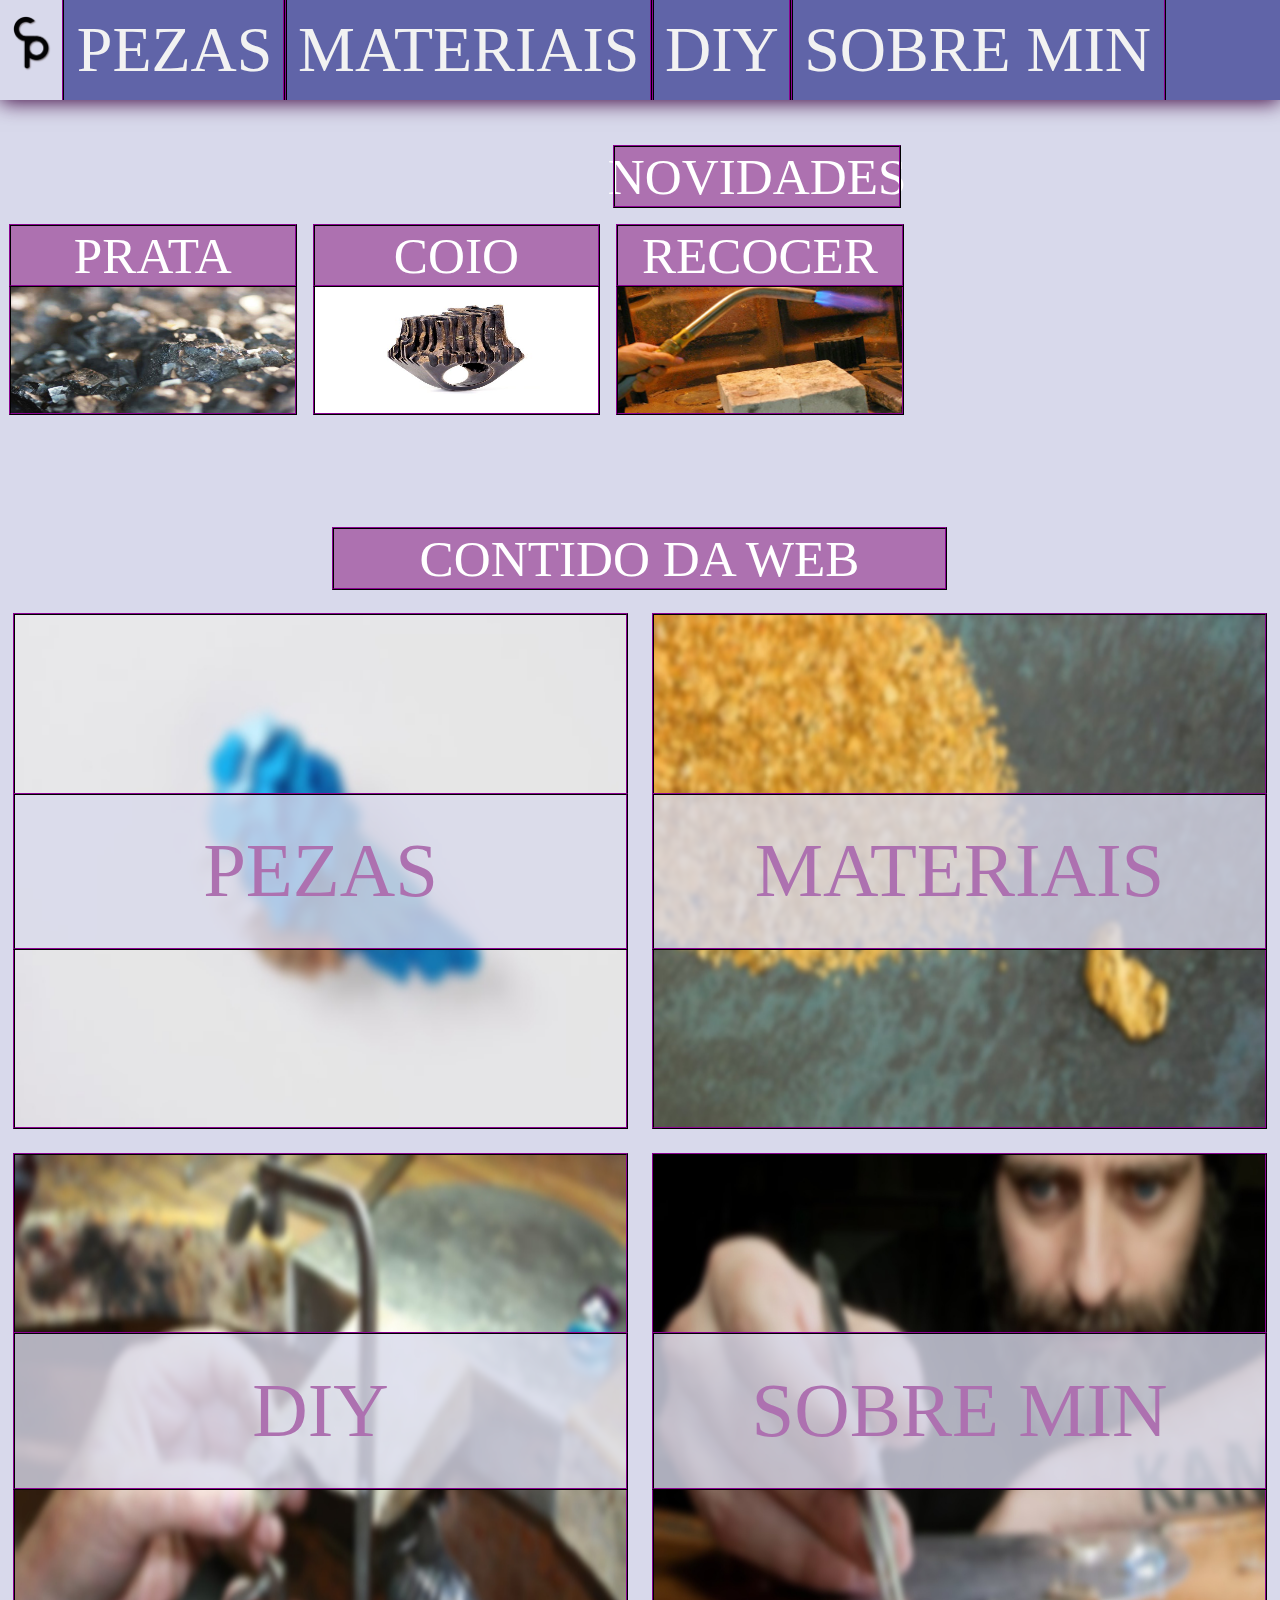
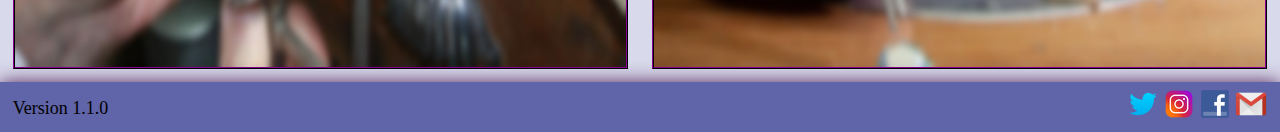
<file: index.html>
<!DOCTYPE html>
<html lang="es">

<!-- head  -->
<head>
    <meta charset="UTF-8">
    <title>Home</title>

    <meta name="viewport" content="width=device-width, initial-scale=1.0">
	<meta name="author" content="Abraham Trashorras Rivas">
	<meta name="description" content="Practica para a materia de DAW do GrEI da USC">
    <base href="/index.html">

    <!-- Favicon code https://www.favicon-generator.org/-->
    <link rel="icon" type="image/png" sizes="16x16" href="/img/favicon/favicon-16x16.png">
    <link rel="icon" type="image/png" sizes="32x32" href="/img/favicon/favicon-32x32.png">
    <link rel="icon" type="image/png" sizes="96x96" href="/img/favicon/favicon-96x96.png">
    <!-- CSS sheet link -->
    <link rel="stylesheet" media="screen" href="./style.css">
</head>

<!-- body -->
<body onload ="startTimer()">
    <!-- Header with logo and navigation menues -->
    <header>
        <div class="navigationBar">
            <a class="img" href="/index.html"><img src="/img/logo/logoCP.png" alt="logo" ></a>
            <a href="/pages/pezas/pezas.html">PEZAS</a>
            <a href="/pages/materiais/materiais.html">MATERIAIS</a>
            <a href="/pages/diy/tecnicas/tecnicas.html">DIY</a>
            <a onclick = "showSubmenu()">SOBRE MIN</a>
            <div id="subMenu" class="hide">
                <a href="/pages/sobreMin/sobreMin_intro.html">Introduccion</a>
                <a href="/pages/sobreMin/sobreMin_curr.html">Curriculum</a>
                <a href="/pages/sobreMin/sobreMin_redes.html">Redes Sociais</a>
            </div>
        </div>
    </header>
    <section><br><br></section>
    <!------------------------------------------------------- Actual body of the page ------------------------------------------------------->
    <!-- News section -->
    <section id="novidades">
        <table class="img-grid">
            <tr><td class="novidades right"><div class="text-header">Novidades</div></td></tr>
            <tr>
                <td class="novidades" >
                    <a href="/pages/materiais/material/material.html">
                        <div class="img-container">
                            <div class="text-header">Prata</div>
                            <img class="novidades" src="/img/news/plata.jpg" alt="prata">
                        </div>
                    </a>
                </td>
                <td class="novidades" >
                    <a href="/pages/pezas/peza/peza.html">
                        <div class="img-container">
                            <div class="text-header">Coio</div>
                            <img class="novidades" src="/img/news/roca.jpg" alt="roca">
                        </div>
                    </a>
                </td>
                <td class="novidades" >
                    <a href="/pages/diy/tecnicas/tecnica/tecnica.html">
                        <div class="img-container">
                            <div class="text-header">Recocer</div>
                            <img class="novidades" src="/img/news/recocer.jpg" alt="recocer">
                        </div>
                    </a>
                </td>
            </tr>
        </table>
    </section>
    <section><br><br><br><br><br></section>
    <!-- Image grid -->
    <section id="contidos">
        <table class="img-grid">
            <tr><td class="contidos right"><div class="img-container"><div class="text-header">Contido da Web</div></div></td></tr>
            <tr>
                <td class="contidos" >
                    <a href="/pages/pezas/pezas.html">
                        <div class="img-container">
                            <img class="contidos" src="/img/home/joyaDiff.jpg" alt="pezas">
                            <div class="text-overlay">PEZAS</div>
                        </div>
                    </a>
                </td>
                <td class="contidos" >
                    <a href="/pages/materiais/materiais.html">
                        <div class="img-container">
                            <img class="contidos" src="/img/home/oroDiff.jpg" alt="materiais">
                            <div class="text-overlay">MATERIAIS</div>
                        </div>
                    </a>
                </td>
            </tr>
            <tr>
                <td class="contidos" >
                    <a href="/pages/diy/tecnicas/tecnicas.html">
                        <div class="img-container">
                            <img class="contidos" src="/img/home/seguetearDiff.jpg" alt="diy">
                            <div class="text-overlay">DIY</div>
                        </div>
                    </a>
                </td>
                <td class="contidos" >
                    <a href="/pages/sobreMin/sobreMin_intro.html">
                        <div class="img-container">
                            <img class="contidos" src="/img/home/pablocimadevilaDiff.jpg" alt="sobre min">
                            <div class="text-overlay">Sobre min</div>
                        </div>
                    </a>
                </td>
            </tr>
        </table>
    </section>
    <!-- Footer with version and social network icons -->
    <footer>
        <span>Version 1.1.0</span>
        <div>
            <a href="https://twitter.com/" target="_blank"><img src="/img/socialNetworks/twitter.ico" alt="twitter" width="32" height="32"></a>
            <a href="https://www.instagram.com/" target="_blank"><img src="/img/socialNetworks/instagram.ico" alt="instagram" width="32" height="32"></a>
            <a href="https://www.facebook.com/" target="_blank"><img src="/img/socialNetworks/facebook.ico" alt="facebook" width="32" height="32"></a>
            <a href="https://mail.google.com/" target="_blank"><img src="/img/socialNetworks/gmail.ico" alt="gmail" width="32" height="32"></a>
        </div>
    </footer>
    <script src="index.js"></script>
</body>

</html>
</file>
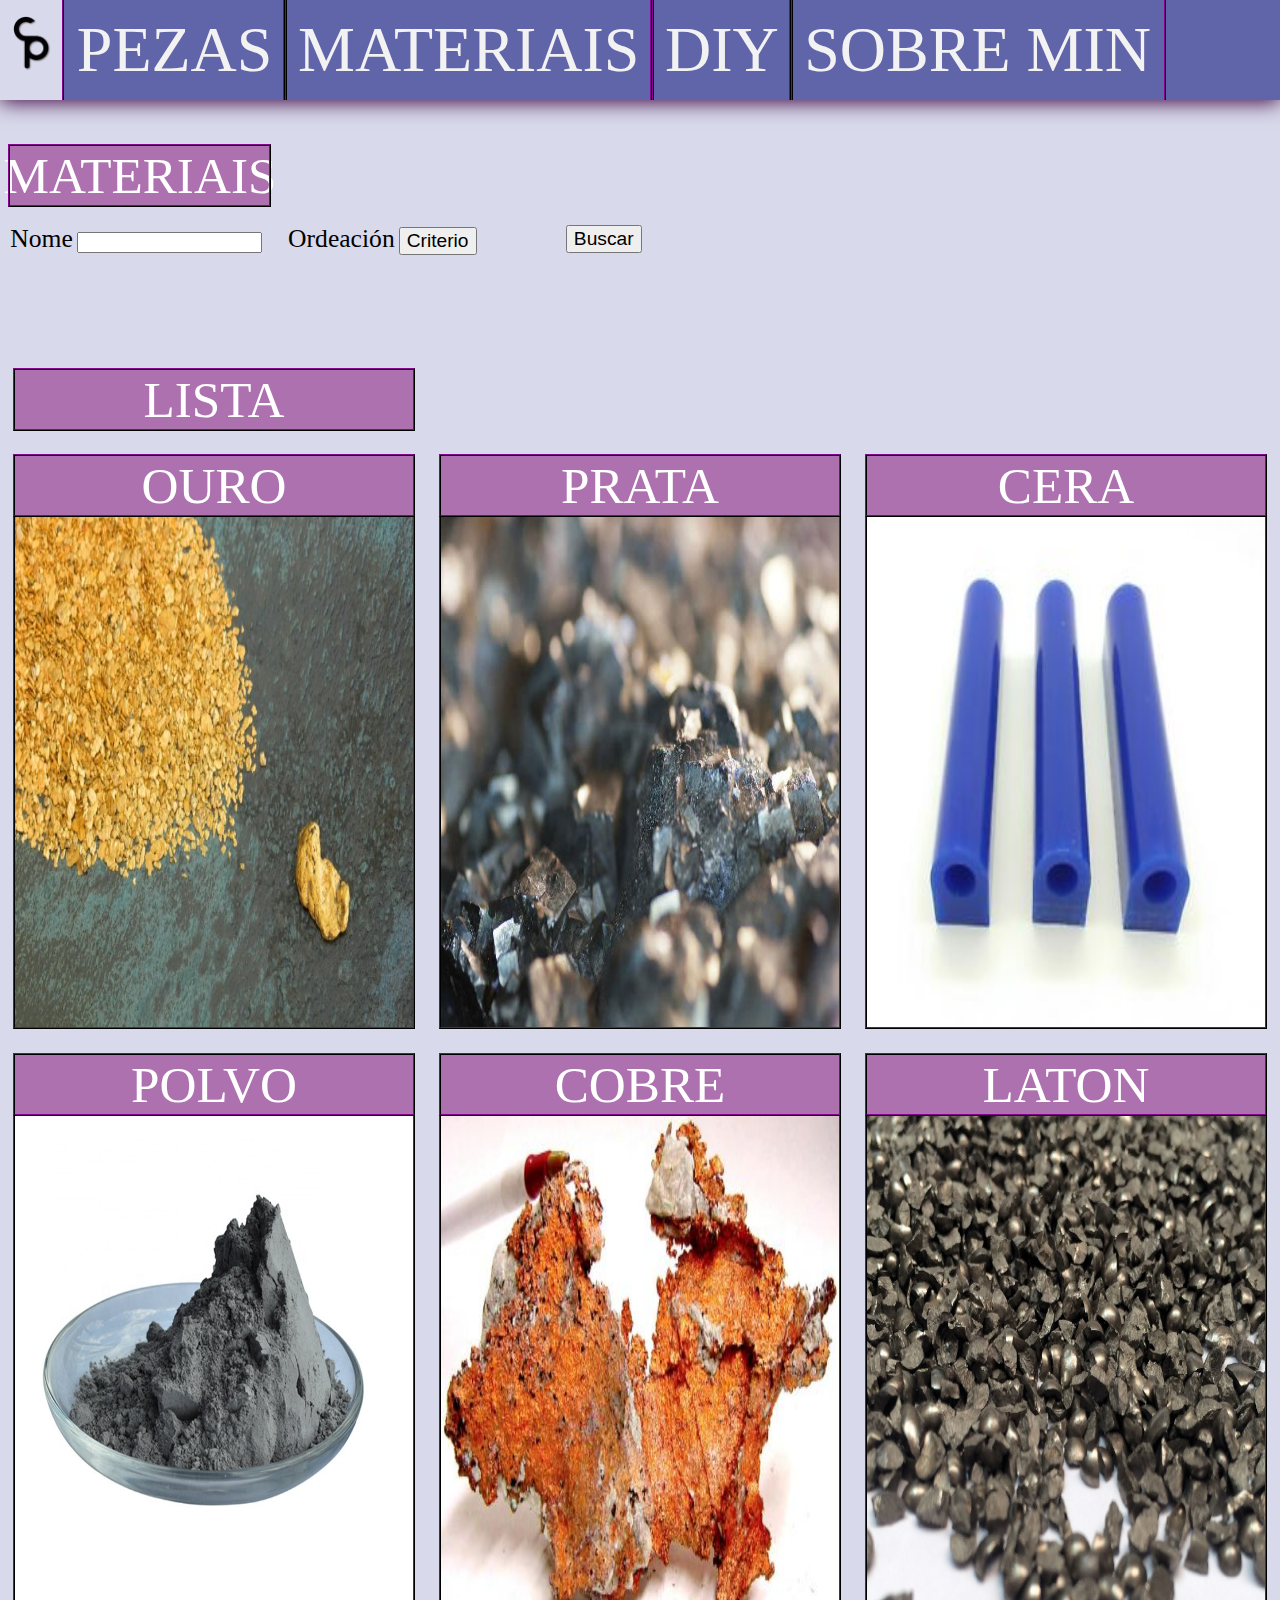
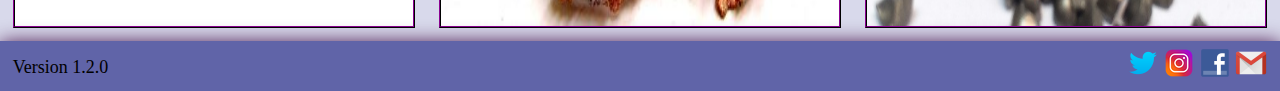
<file: pages/materiais/materiais.html>
<!DOCTYPE html>
<html lang="es">

<!-- head -->
<head>
    <meta charset="UTF-8">
    <title>Materiais</title>

    <meta name="viewport" content="width=device-width, initial-scale=1.0">
	<meta name="author" content="Abraham Trashorras Rivas">
	<meta name="description" content="Practica para a materia de DAW do GrEI da USC">
    <base href="/index.html">

    <!-- Favicon code https://www.favicon-generator.org/-->
    <link rel="icon" type="image/png" sizes="16x16" href="/img/favicon/favicon-16x16.png">
    <link rel="icon" type="image/png" sizes="32x32" href="/img/favicon/favicon-32x32.png">
    <link rel="icon" type="image/png" sizes="96x96" href="/img/favicon/favicon-96x96.png">
    <!-- CSS sheet link -->
    <link rel="stylesheet" media="screen" href="/styleGridList.css">
</head>

<!-- body -->
<body onload ="startTimer()">
    <!-- Header with logo and navigation menues -->
    <header>
        <div class="navigationBar">
            <a class="img" href="/index.html"><img src="/img/logo/logoCP.png" alt="logo" ></a>
            <a href="/pages/pezas/pezas.html">PEZAS</a>
            <a href="/pages/materiais/materiais.html">MATERIAIS</a>
            <a href="/pages/diy/tecnicas/tecnicas.html">DIY</a>
            <a onclick = "showSubmenu()">SOBRE MIN</a>
            <div id="subMenu" class="hide">
                <a href="/pages/sobreMin/sobreMin_intro.html">Introduccion</a>
                <a href="/pages/sobreMin/sobreMin_curr.html">Curriculum</a>
                <a href="/pages/sobreMin/sobreMin_redes.html">Redes Sociais</a>
            </div>
        </div>
    </header>
    <section><br><br></section>
    <!------------------------------------------------------- Actual body of the page ------------------------------------------------------->
    <!-- Title and search section -->
    <section id="search">
        <table class="img-grid">
            <tr><td><div class="text-header">Materiais</div></td></tr>
            <tr>
                <td >
                    <label class="search">Nome</label> 
                    <input name="item" id="itemSearcher">
                </td>
                <td >
                    <label class="search">Ordeación</label>
                    <button type="button">Criterio</button>
                </td>
                <td >
                    <button type="button">Buscar</button>
                </td>
            </tr>
        </table>
    </section>
    <section><br><br><br><br><br></section>
    <!-- List of items available -->
    <section id="lista">
        <table class="img-grid">
            <tr>
                <td>
                    <div class="text-header">Lista</div>
                </td>
            </tr>
            <tr>
                <td>
                    <a href="/pages/materiais/material/material.html">
                        <div class="img-container">
                            <div class="text-header">Ouro</div>
                            <img src="/img/materiais/oro.jpg" alt="paxaro">
                        </div>
                    </a>
                </td>
                <td>
                    <a href="/pages/materiais/material/material.html">
                        <div class="img-container">
                            <div class="text-header">Prata</div>
                            <img src="/img/materiais/plata.jpg" alt="prata">
                        </div>
                    </a>
                </td>
                <td>
                    <a href="/pages/materiais/material/material.html">
                        <div class="img-container">
                            <div class="text-header">Cera</div>
                            <img src="/img/materiais/cera.jpg" alt="cera">
                        </div>
                    </a>
                </td>
            </tr>
            <tr>
                <td>
                    <a href="/pages/materiais/material/material.html">
                        <div class="img-container">
                            <div class="text-header">Polvo</div>
                            <img src="/img/materiais/polvoVitreo.jpg" alt="polvo">
                        </div>
                    </a>
                </td>
                <td>
                    <a href="/pages/materiais/material/material.html">
                        <div class="img-container">
                            <div class="text-header">Cobre</div>
                            <img src="/img/materiais/cobre.jpg" alt="cobre">
                        </div>
                    </a>
                </td>
                <td>
                    <a href="/pages/materiais/material/material.html">
                        <div class="img-container">
                            <div class="text-header">Laton</div>
                            <img src="/img/materiais/laton.jpg" alt="laton">
                        </div>
                    </a>
                </td>
            </tr>
        </table>
    </section>
    <!-- Footer with version and social network icons -->
    <footer>
        <span>Version 1.2.0</span>
        <div>
            <a href="https://twitter.com/" target="_blank"><img src="/img/socialNetworks/twitter.ico" alt="twitter" width="32" height="32"></a>
            <a href="https://www.instagram.com/" target="_blank"><img src="/img/socialNetworks/instagram.ico" alt="instagram" width="32" height="32"></a>
            <a href="https://www.facebook.com/" target="_blank"><img src="/img/socialNetworks/facebook.ico" alt="facebook" width="32" height="32"></a>
            <a href="https://mail.google.com/" target="_blank"><img src="/img/socialNetworks/gmail.ico" alt="gmail" width="32" height="32"></a>
        </div>
    </footer>
    <script src="/list.js"></script>
</body>

</html>
</file>
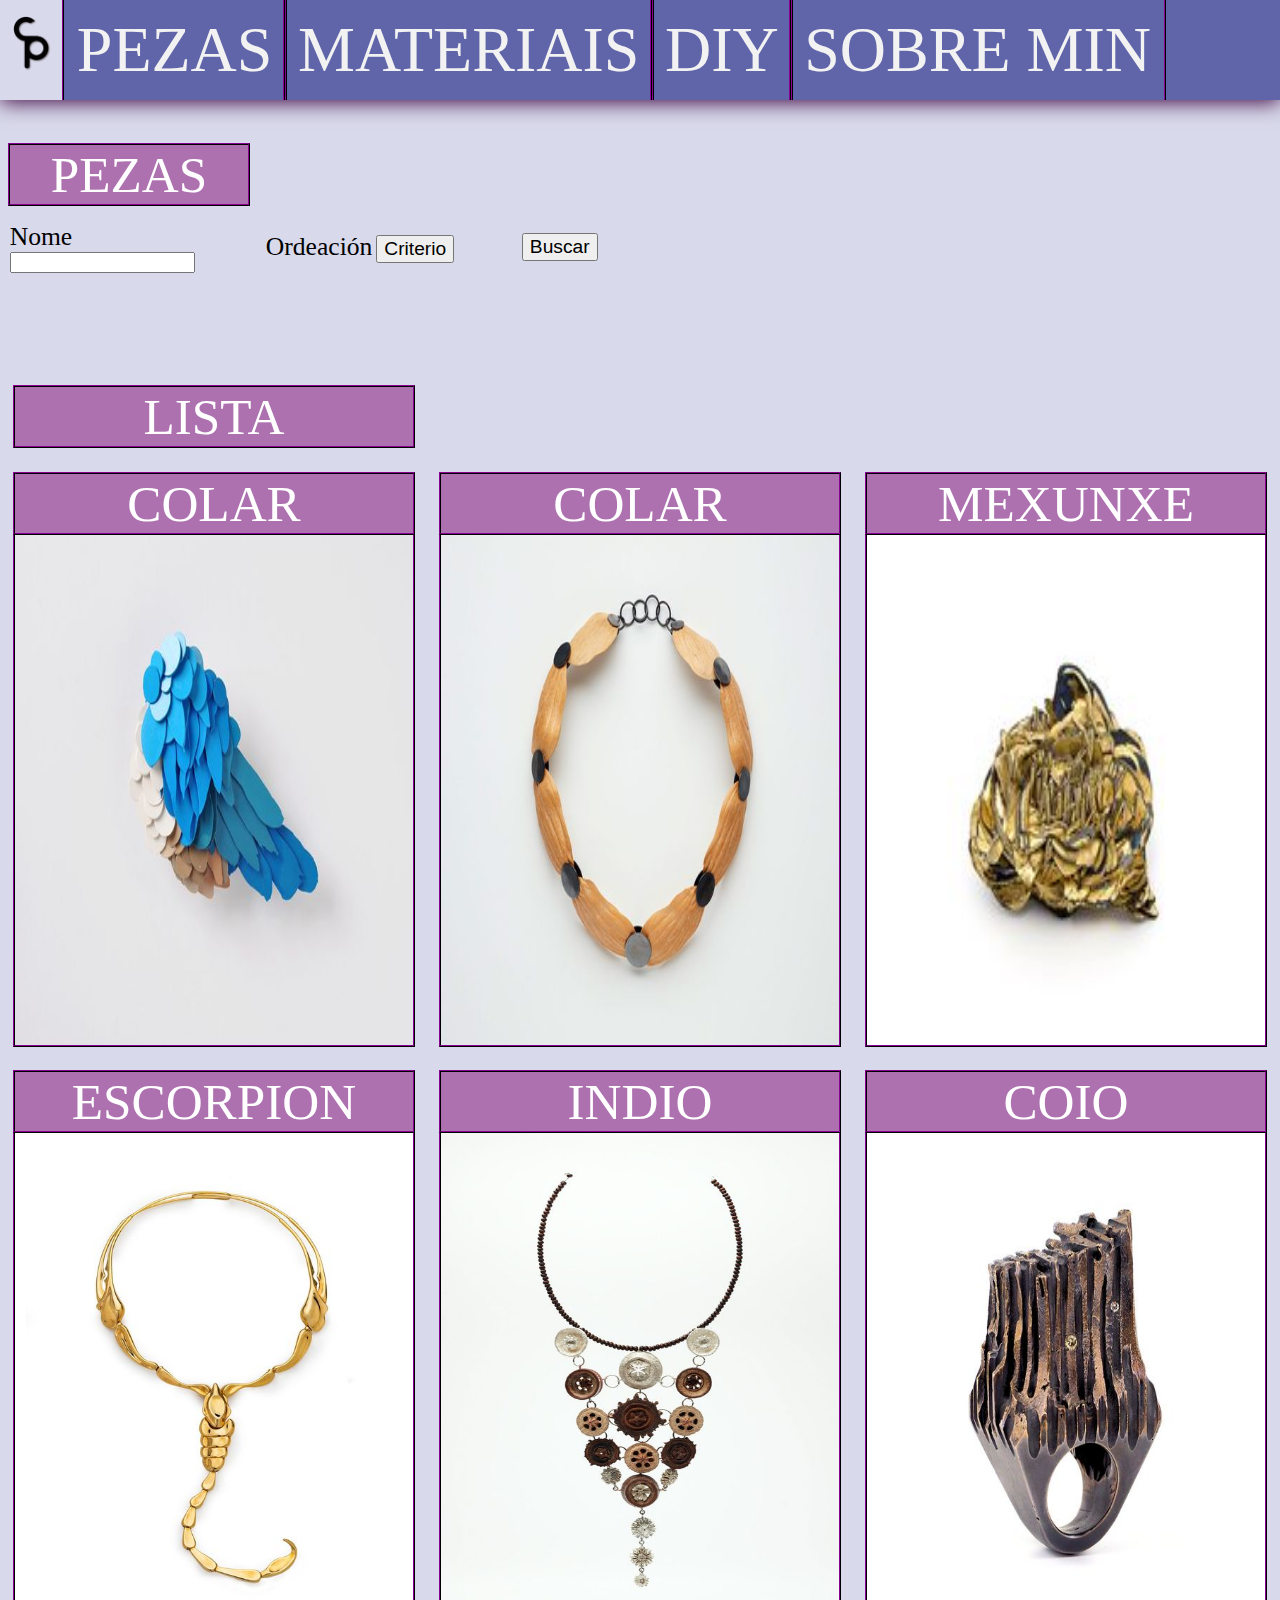
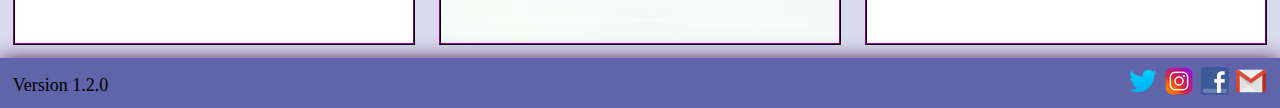
<file: pages/pezas/pezas.html>
<!DOCTYPE html>
<html lang="es">

<!-- head -->
<head>
    <meta charset="UTF-8">
    <title>Pezas</title>

    <meta name="viewport" content="width=device-width, initial-scale=1.0">
	<meta name="author" content="Abraham Trashorras Rivas">
	<meta name="description" content="Practica para a materia de DAW do GrEI da USC">
    <base href="/index.html">

    <!-- Favicon code https://www.favicon-generator.org/-->
    <link rel="icon" type="image/png" sizes="16x16" href="/img/favicon/favicon-16x16.png">
    <link rel="icon" type="image/png" sizes="32x32" href="/img/favicon/favicon-32x32.png">
    <link rel="icon" type="image/png" sizes="96x96" href="/img/favicon/favicon-96x96.png">
    <!-- CSS sheet link -->
    <link rel="stylesheet" media="screen" href="/styleGridList.css">
</head>

<!-- body -->
<body onload ="startTimer()">
    <!-- Header with logo and navigation menues -->
    <header>
        <div class="navigationBar">
            <a class="img" href="/index.html"><img src="/img/logo/logoCP.png" alt="logo" ></a>
            <a href="/pages/pezas/pezas.html">PEZAS</a>
            <a href="/pages/materiais/materiais.html">MATERIAIS</a>
            <a href="/pages/diy/tecnicas/tecnicas.html">DIY</a>
            <a onclick = "showSubmenu()">SOBRE MIN</a>
            <div id="subMenu" class="hide">
                <a href="/pages/sobreMin/sobreMin_intro.html">Introduccion</a>
                <a href="/pages/sobreMin/sobreMin_curr.html">Curriculum</a>
                <a href="/pages/sobreMin/sobreMin_redes.html">Redes Sociais</a>
            </div>
        </div>
    </header>
    <section><br><br></section>
    <!------------------------------------------------------- Actual body of the page ------------------------------------------------------->
    <!-- Title and search section -->
    <section id="search">
        <table class="img-grid">
            <tr><td><div class="text-header">Pezas</div></td></tr>
            <tr>
                <td >
                    <label class="search">Nome</label> 
                    <input name="item" id="itemSearcher">
                </td>
                <td >
                    <label class="search">Ordeación</label>
                    <button type="button">Criterio</button>
                </td>
                <td >
                    <button type="button">Buscar</button>
                </td>
            </tr>
        </table>
    </section>
    <section><br><br><br><br><br></section>
    <!-- List of items available -->
    <section id="lista">
        <table class="img-grid">
            <tr>
                <td>
                    <div class="text-header">Lista</div>
                </td>
            </tr>
            <tr>
                <td>
                    <a href="/pages/pezas/peza/peza.html">
                        <div class="img-container">
                            <div class="text-header">Colar</div>
                            <img src="/img/pezas/joya.jpg" alt="colar">
                        </div>
                    </a>
                </td>
                <td>
                    <a href="/pages/pezas/peza/peza.html">
                        <div class="img-container">
                            <div class="text-header">Colar</div>
                            <img src="/img/pezas/collar.jpg" alt="collar">
                        </div>
                    </a>
                </td>
                <td>
                    <a href="/pages/pezas/peza/peza.html">
                        <div class="img-container">
                            <div class="text-header">Mexunxe</div>
                            <img src="/img/pezas/mejunje.jpg" alt="mexunxe">
                        </div>
                    </a>
                </td>
            </tr>
            <tr>
                <td>
                    <a href="/pages/pezas/peza/peza.html">
                        <div class="img-container">
                            <div class="text-header">Escorpion</div>
                            <img src="/img/pezas/scorpio.jpg" alt="escorpion">
                        </div>
                    </a>
                </td>
                <td>
                    <a href="/pages/pezas/peza/peza.html">
                        <div class="img-container">
                            <div class="text-header">Indio</div>
                            <img src="/img/pezas/collar2.jpg" alt="indio">
                        </div>
                    </a>
                </td>
                <td>
                    <a href="/pages/pezas/peza/peza.html">
                        <div class="img-container">
                            <div class="text-header">Coio</div>
                            <img src="/img/pezas/roca.jpg" alt="coio">
                        </div>
                    </a>
                </td>
            </tr>
        </table>
    </section>
    <!-- Footer with version and social network icons -->
    <footer>
        <span>Version 1.2.0</span>
        <div>
            <a href="https://twitter.com/" target="_blank"><img src="/img/socialNetworks/twitter.ico" alt="twitter" width="32" height="32"></a>
            <a href="https://www.instagram.com/" target="_blank"><img src="/img/socialNetworks/instagram.ico" alt="instagram" width="32" height="32"></a>
            <a href="https://www.facebook.com/" target="_blank"><img src="/img/socialNetworks/facebook.ico" alt="facebook" width="32" height="32"></a>
            <a href="https://mail.google.com/" target="_blank"><img src="/img/socialNetworks/gmail.ico" alt="gmail" width="32" height="32"></a>
        </div>
    </footer>
    <script src="/list.js"></script>
</body>

</html>
</file>
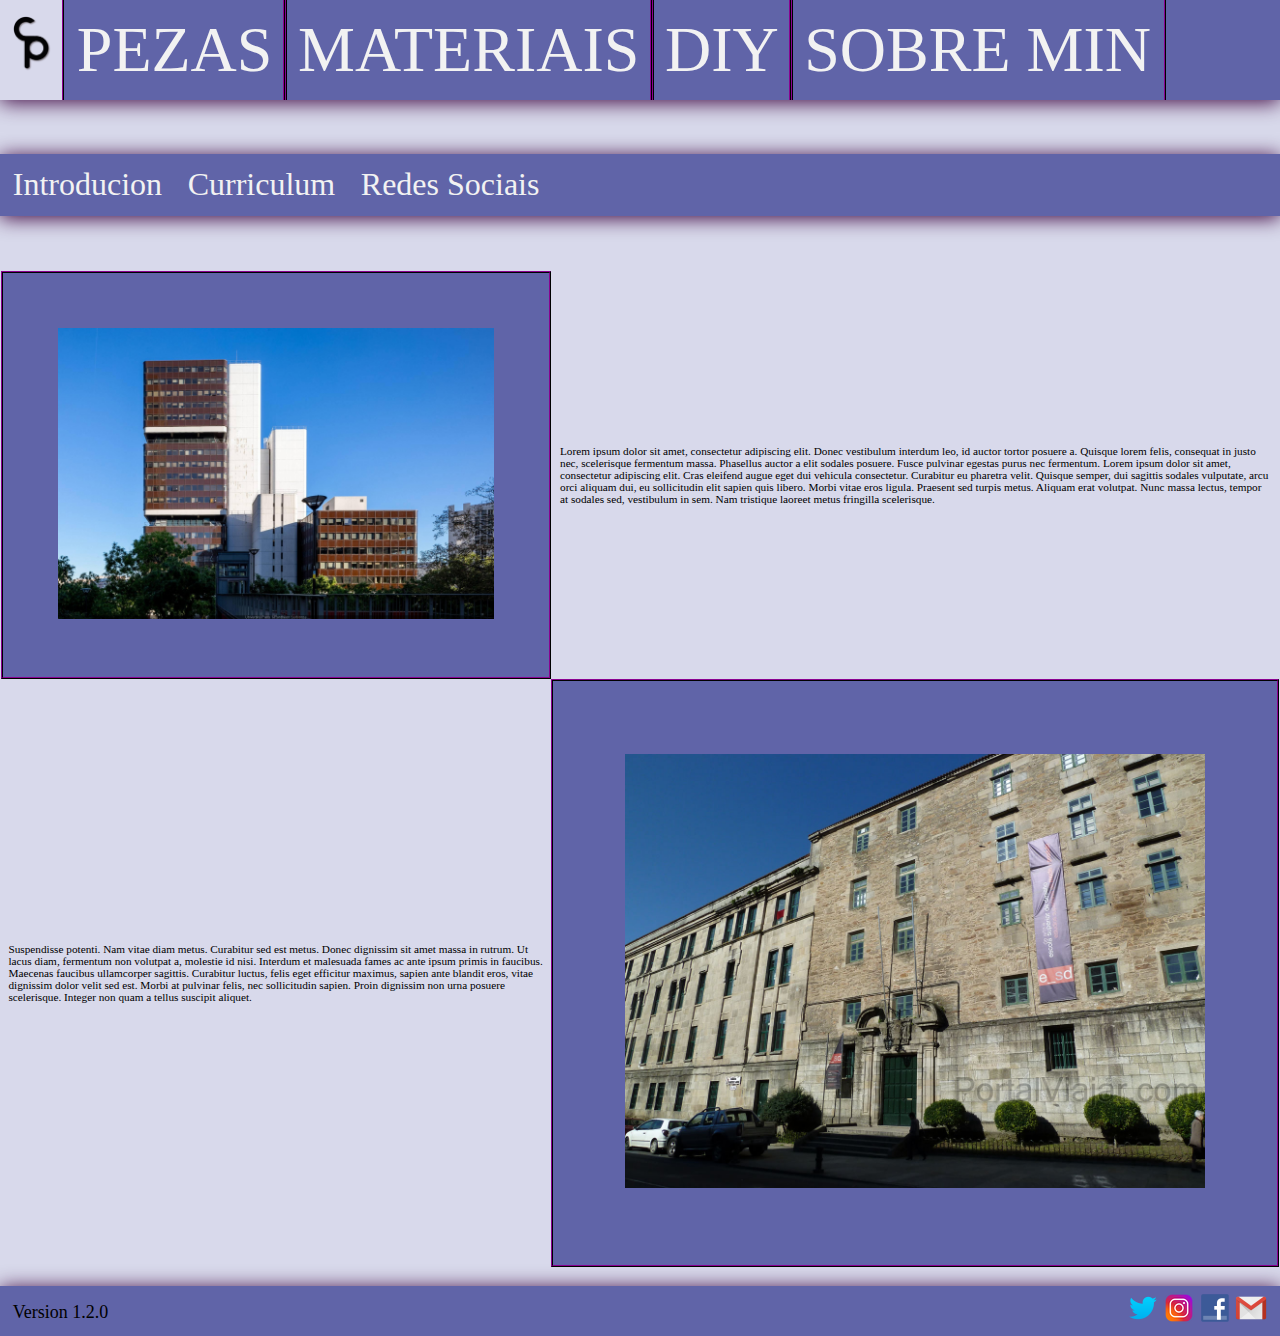
<file: pages/sobreMin/sobreMin_curr.html>
<!DOCTYPE html>
<html lang="es">

<!-- head -->
<head>
    <meta charset="UTF-8">
    <title>Sobre-Min-Curriculum</title>

    <meta name="viewport" content="width=device-width, initial-scale=1.0">
	<meta name="author" content="Abraham Trashorras Rivas">
	<meta name="description" content="Practica para a materia de DAW do GrEI da USC">
    <base href="/index.html">

    <!-- Favicon code https://www.favicon-generator.org/-->
    <link rel="icon" type="image/png" sizes="16x16" href="/img/favicon/favicon-16x16.png">
    <link rel="icon" type="image/png" sizes="32x32" href="/img/favicon/favicon-32x32.png">
    <link rel="icon" type="image/png" sizes="96x96" href="/img/favicon/favicon-96x96.png">
    <!-- CSS sheet link -->
    <link rel="stylesheet" media="screen" href="/pages/sobreMin/style.css">
</head>

<!-- body -->
<body onload ="startTimer()">
    <!-- Header with logo and navigation menues -->
    <header>
        <div class="navigationBar">
            <a class="img" href="/index.html"><img src="/img/logo/logoCP.png" alt="logo" ></a>
            <a href="/pages/pezas/pezas.html">PEZAS</a>
            <a href="/pages/materiais/materiais.html">MATERIAIS</a>
            <a href="/pages/diy/tecnicas/tecnicas.html">DIY</a>
            <a onclick = "showSubmenu()">SOBRE MIN</a>
            <div id="subMenu" class="hide">
                <a href="/pages/sobreMin/sobreMin_intro.html">Introduccion</a>
                <a href="/pages/sobreMin/sobreMin_curr.html">Curriculum</a>
                <a href="/pages/sobreMin/sobreMin_redes.html">Redes Sociais</a>
            </div>
        </div>
    </header>
    <section><br><br></section>
    <!-- Actual body of the page -->
    <br>
    <section>
        <!-- Header of the section -->
        <header>
            <div class="navigationBar">
                <a class="smallNav" href="/pages/sobreMin/sobreMin_intro.html">Introducion</a>
                <a class="smallNav" href="/pages/sobreMin/sobreMin_curr.html">Curriculum</a>
                <a class="smallNav" href="/pages/sobreMin/sobreMin_redes.html">Redes Sociais</a>
            </div>
        </header>
        <br><br><br>
        <!-- Content of the page -->
        <article>
            <table>
                <tr>
                    <td><div class="img-container"><img src="/img/sobreMin/uni.jpg" alt="diy"></div></td>
                    <td>
                        <div class="smallArticleText">
                            Lorem ipsum dolor sit amet, consectetur adipiscing elit. Donec vestibulum interdum leo, id
                            auctor tortor posuere a. Quisque lorem felis, consequat in justo nec, scelerisque fermentum
                            massa. Phasellus auctor a elit sodales posuere. Fusce pulvinar egestas purus nec fermentum.
                            Lorem ipsum dolor sit amet, consectetur adipiscing elit. Cras eleifend augue eget dui vehicula
                            consectetur. Curabitur eu pharetra velit. Quisque semper, dui sagittis sodales vulputate, arcu
                            orci aliquam dui, eu sollicitudin elit sapien quis libero. Morbi vitae eros ligula. Praesent sed
                            turpis metus. Aliquam erat volutpat. Nunc massa lectus, tempor at sodales sed, vestibulum in
                            sem. Nam tristique laoreet metus fringilla scelerisque.
                        </div>
                    </td>
                </tr>
                <tr>
                    <td>
                        <div class="smallArticleText">
                            Suspendisse potenti. Nam vitae diam metus. Curabitur sed est metus. Donec dignissim sit amet
                            massa in rutrum. Ut lacus diam, fermentum non volutpat a, molestie id nisi. Interdum et
                            malesuada fames ac ante ipsum primis in faucibus. Maecenas faucibus ullamcorper sagittis.
                            Curabitur luctus, felis eget efficitur maximus, sapien ante blandit eros, vitae dignissim dolor
                            velit sed est. Morbi at pulvinar felis, nec sollicitudin sapien. Proin dignissim non urna
                            posuere scelerisque. Integer non quam a tellus suscipit aliquet.
                        </div>
                    </td>
                    <td><div class="img-container"><img src="/img/sobreMin/mestre.jpg" alt="diy"></div></td>
                </tr>
            </table>
        </article>
    </section>
    <!-- Footer with version and social network icons -->
    <br>
    <!-- Footer with version and social network icons -->
    <footer>
        <span>Version 1.2.0</span>
        <div>
            <a href="https://twitter.com/" target="_blank"><img src="/img/socialNetworks/twitter.ico" alt="twitter" width="32" height="32"></a>
            <a href="https://www.instagram.com/" target="_blank"><img src="/img/socialNetworks/instagram.ico" alt="instagram" width="32" height="32"></a>
            <a href="https://www.facebook.com/" target="_blank"><img src="/img/socialNetworks/facebook.ico" alt="facebook" width="32" height="32"></a>
            <a href="https://mail.google.com/" target="_blank"><img src="/img/socialNetworks/gmail.ico" alt="gmail" width="32" height="32"></a>
        </div>
    </footer>
    <script src="/list.js"></script>
</body>

</html>
</file>
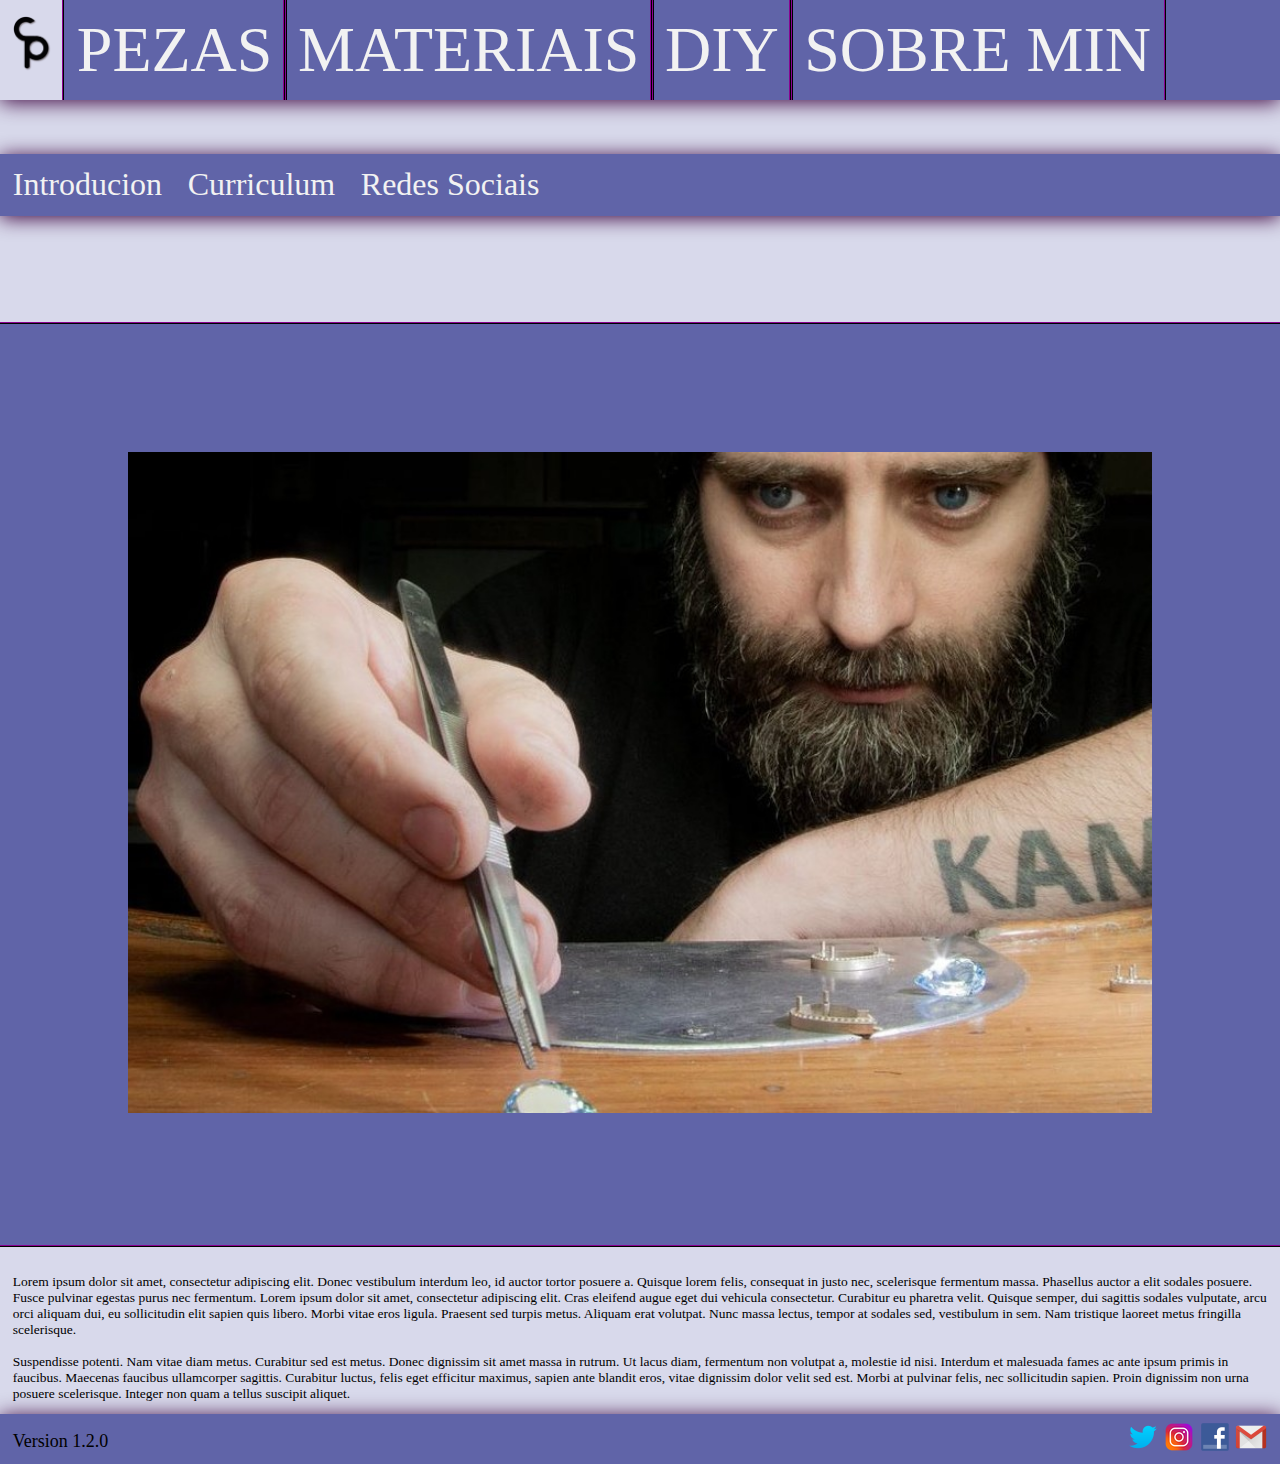
<file: pages/sobreMin/sobreMin_intro.html>
<!DOCTYPE html>
<html lang="es">

<!-- head -->
<head>
    <meta charset="UTF-8">
    <title>Sobre-Min-introduccion</title>

    <meta name="viewport" content="width=device-width, initial-scale=1.0">
	<meta name="author" content="Abraham Trashorras Rivas">
	<meta name="description" content="Practica para a materia de DAW do GrEI da USC">
    <base href="/index.html">

    <!-- Favicon code https://www.favicon-generator.org/-->
    <link rel="icon" type="image/png" sizes="16x16" href="/img/favicon/favicon-16x16.png">
    <link rel="icon" type="image/png" sizes="32x32" href="/img/favicon/favicon-32x32.png">
    <link rel="icon" type="image/png" sizes="96x96" href="/img/favicon/favicon-96x96.png">
    <!-- CSS sheet link -->
    <link rel="stylesheet" media="screen" href="/pages/sobreMin/style.css">
</head>

<!-- body -->
<body onload ="startTimer()">
    <!-- Header with logo and navigation menues -->
    <header>
        <div class="navigationBar">
            <a class="img" href="/index.html"><img src="/img/logo/logoCP.png" alt="logo" ></a>
            <a href="/pages/pezas/pezas.html">PEZAS</a>
            <a href="/pages/materiais/materiais.html">MATERIAIS</a>
            <a href="/pages/diy/tecnicas/tecnicas.html">DIY</a>
            <a onclick = "showSubmenu()">SOBRE MIN</a>
            <div id="subMenu" class="hide">
                <a href="/pages/sobreMin/sobreMin_intro.html">Introduccion</a>
                <a href="/pages/sobreMin/sobreMin_curr.html">Curriculum</a>
                <a href="/pages/sobreMin/sobreMin_redes.html">Redes Sociais</a>
            </div>
        </div>
    </header>
    <section><br><br></section>
    <!-- Actual body of the page -->
    <br>
    <section>
        <!-- Header of the section -->
        <header>
            <div class="navigationBar">
                <a class="smallNav" href="/pages/sobreMin/sobreMin_intro.html">Introducion</a>
                <a class="smallNav" href="/pages/sobreMin/sobreMin_curr.html">Curriculum</a>
                <a class="smallNav" href="/pages/sobreMin/sobreMin_redes.html">Redes Sociais</a>
            </div>
        </header>
        <section><br><br><br><br><br></section>
        <!-- Content of the page -->
    </section>
    <section>
        <br>
        <article class="img-grid">
            <div class="img-container"><img src="/img/sobreMin/pablocimadevila.jpg" alt="diy"></div>
            <div class="articleText">
                <br>
                Lorem ipsum dolor sit amet, consectetur adipiscing elit. Donec vestibulum interdum leo, id auctor tortor
                posuere a. Quisque lorem felis, consequat in justo nec, scelerisque fermentum massa. Phasellus auctor a elit
                sodales posuere. Fusce pulvinar egestas purus nec fermentum. Lorem ipsum dolor sit amet, consectetur
                adipiscing elit. Cras eleifend augue eget dui vehicula consectetur. Curabitur eu pharetra velit. Quisque
                semper, dui sagittis sodales vulputate, arcu orci aliquam dui, eu sollicitudin elit sapien quis libero.
                Morbi vitae eros ligula. Praesent sed turpis metus. Aliquam erat volutpat. Nunc massa lectus, tempor at
                sodales sed, vestibulum in sem. Nam tristique laoreet metus fringilla scelerisque.
                <br>
                <br>
                Suspendisse potenti. Nam vitae diam metus. Curabitur sed est metus. Donec dignissim sit amet massa in
                rutrum. Ut lacus diam, fermentum non volutpat a, molestie id nisi. Interdum et malesuada fames ac ante ipsum
                primis in faucibus. Maecenas faucibus ullamcorper sagittis. Curabitur luctus, felis eget efficitur maximus,
                sapien ante blandit eros, vitae dignissim dolor velit sed est. Morbi at pulvinar felis, nec sollicitudin
                sapien. Proin dignissim non urna posuere scelerisque. Integer non quam a tellus suscipit aliquet.
            </div>
        </article>
    </section>
    <!-- Footer with version and social network icons -->
    <footer>
        <span>Version 1.2.0</span>
        <div>
            <a href="https://twitter.com/" target="_blank"><img src="/img/socialNetworks/twitter.ico" alt="twitter" width="32" height="32"></a>
            <a href="https://www.instagram.com/" target="_blank"><img src="/img/socialNetworks/instagram.ico" alt="instagram" width="32" height="32"></a>
            <a href="https://www.facebook.com/" target="_blank"><img src="/img/socialNetworks/facebook.ico" alt="facebook" width="32" height="32"></a>
            <a href="https://mail.google.com/" target="_blank"><img src="/img/socialNetworks/gmail.ico" alt="gmail" width="32" height="32"></a>
        </div>
    </footer>
    <script src="/list.js"></script>
</body>

</html>
</file>
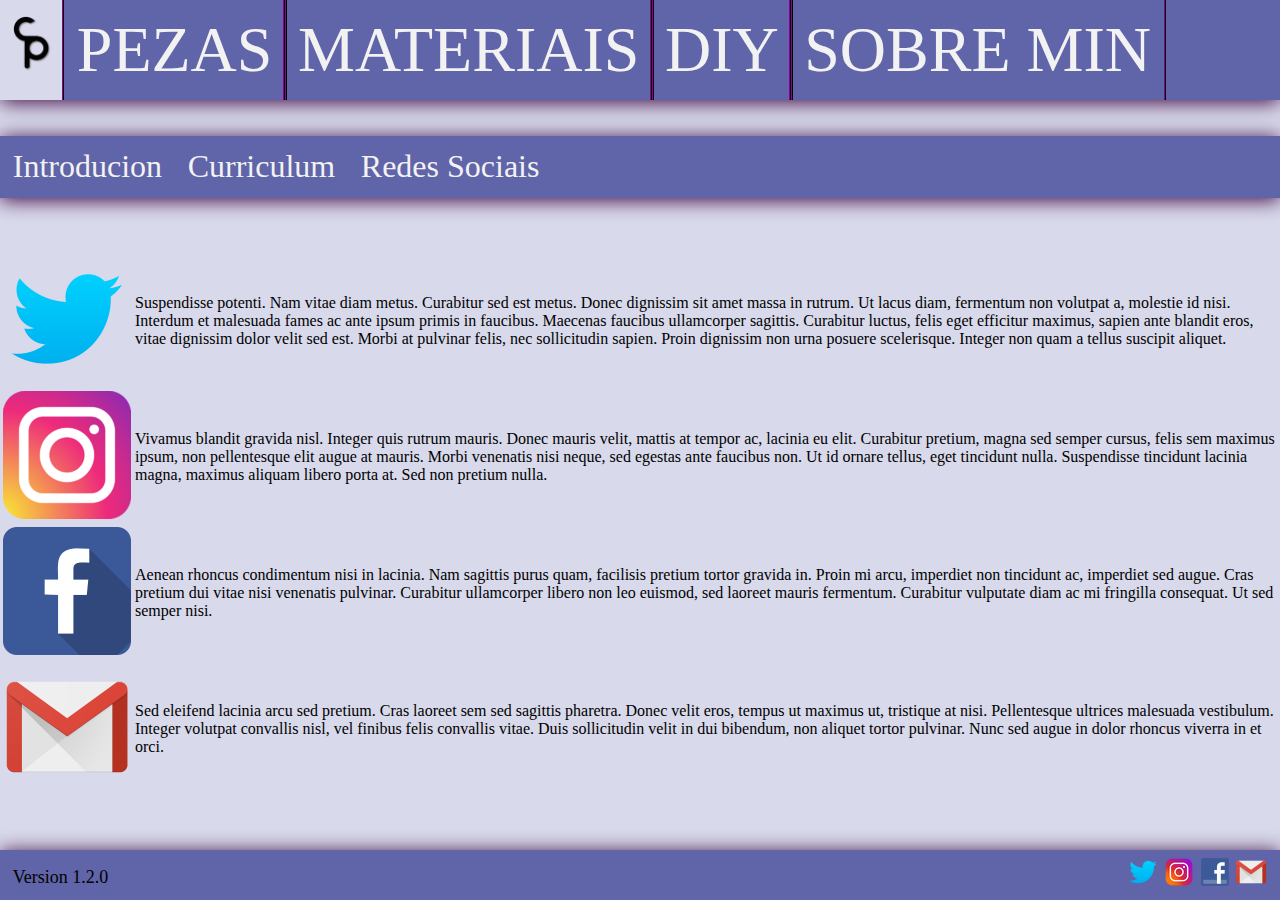
<file: pages/sobreMin/sobreMin_redes.html>
<!DOCTYPE html>
<html lang="es">

<!-- head -->
<head>
    <meta charset="UTF-8">
    <title>Sobre-Min-Redes</title>

    <meta name="viewport" content="width=device-width, initial-scale=1.0">
	<meta name="author" content="Abraham Trashorras Rivas">
	<meta name="description" content="Practica para a materia de DAW do GrEI da USC">
    <base href="/index.html">

    <!-- Favicon code https://www.favicon-generator.org/-->
    <link rel="icon" type="image/png" sizes="16x16" href="/img/favicon/favicon-16x16.png">
    <link rel="icon" type="image/png" sizes="32x32" href="/img/favicon/favicon-32x32.png">
    <link rel="icon" type="image/png" sizes="96x96" href="/img/favicon/favicon-96x96.png">
    <!-- CSS sheet link -->
    <link rel="stylesheet" media="screen" href="/pages/sobreMin/style.css">
</head>

<!-- body -->
<body onload ="startTimer()">
    <!-- Header with logo and navigation menues -->
    <header>
        <div class="navigationBar">
            <a class="img" href="/index.html"><img src="/img/logo/logoCP.png" alt="logo" ></a>
            <a href="/pages/pezas/pezas.html">PEZAS</a>
            <a href="/pages/materiais/materiais.html">MATERIAIS</a>
            <a href="/pages/diy/tecnicas/tecnicas.html">DIY</a>
            <a onclick = "showSubmenu()">SOBRE MIN</a>
            <div id="subMenu" class="hide">
                <a href="/pages/sobreMin/sobreMin_intro.html">Introduccion</a>
                <a href="/pages/sobreMin/sobreMin_curr.html">Curriculum</a>
                <a href="/pages/sobreMin/sobreMin_redes.html">Redes Sociais</a>
            </div>
        </div>
    </header>
    <section><br><br></section>
    <!-- Actual body of the page -->
    <section>
        <!-- Header of the section -->
        <header>
            <div class="navigationBar">
                <a class="smallNav" href="/pages/sobreMin/sobreMin_intro.html">Introducion</a>
                <a class="smallNav" href="/pages/sobreMin/sobreMin_curr.html">Curriculum</a>
                <a class="smallNav" href="/pages/sobreMin/sobreMin_redes.html">Redes Sociais</a>
            </div>
        </header>
        <br><br><br>
        <table>
            <tr>
                <td><a href="https://twitter.com/" target="_blank"><img src="/img/sobreMin/twitter128.png"
                            alt="twitter" width="128" height="128"></a></td>
                <td>
                    Suspendisse potenti. Nam vitae diam metus. Curabitur sed est metus. Donec dignissim sit amet massa
                    in rutrum. Ut lacus diam, fermentum non volutpat a, molestie id nisi. Interdum et malesuada fames ac
                    ante ipsum primis in faucibus. Maecenas faucibus ullamcorper sagittis. Curabitur luctus, felis eget
                    efficitur maximus, sapien ante blandit eros, vitae dignissim dolor velit sed est. Morbi at pulvinar
                    felis, nec sollicitudin sapien. Proin dignissim non urna posuere scelerisque. Integer non quam a
                    tellus suscipit aliquet.
                </td>
            </tr>
            <tr>
                <td><a href="https://www.instagram.com/" target="_blank"><img src="/img/sobreMin/instagram128.png"
                            alt="instagram" width="128" height="128"></a></td>
                <td>
                    Vivamus blandit gravida nisl. Integer quis rutrum mauris. Donec mauris velit, mattis at tempor ac,
                    lacinia eu elit. Curabitur pretium, magna sed semper cursus, felis sem maximus ipsum, non
                    pellentesque elit augue at mauris. Morbi venenatis nisi neque, sed egestas ante faucibus non. Ut id
                    ornare tellus, eget tincidunt nulla. Suspendisse tincidunt lacinia magna, maximus aliquam libero
                    porta at. Sed non pretium nulla.
                </td>
            </tr>
            <tr>
                <td><a href="https://www.facebook.com/" target="_blank"><img src="/img/sobreMin/facebook128.png"
                            alt="facebook" width="128" height="128"></a></td>
                <td>
                    Aenean rhoncus condimentum nisi in lacinia. Nam sagittis purus quam, facilisis pretium tortor
                    gravida in. Proin mi arcu, imperdiet non tincidunt ac, imperdiet sed augue. Cras pretium dui vitae
                    nisi venenatis pulvinar. Curabitur ullamcorper libero non leo euismod, sed laoreet mauris fermentum.
                    Curabitur vulputate diam ac mi fringilla consequat. Ut sed semper nisi.
                </td>
            </tr>
            <tr>
                <td><a href="https://mail.google.com/" target="_blank"><img src="/img/sobreMin/gmail128.png"
                            alt="gmail" width="128" height="128"></a></td>
                <td>
                    Sed eleifend lacinia arcu sed pretium. Cras laoreet sem sed sagittis pharetra. Donec velit eros,
                    tempus ut maximus ut, tristique at nisi. Pellentesque ultrices malesuada vestibulum. Integer
                    volutpat convallis nisl, vel finibus felis convallis vitae. Duis sollicitudin velit in dui bibendum,
                    non aliquet tortor pulvinar. Nunc sed augue in dolor rhoncus viverra in et orci.
                </td>
            </tr>
        </table>
    </section>
    <!-- Footer with version and social network icons -->
    <footer>
        <span>Version 1.2.0</span>
        <div>
            <a href="https://twitter.com/" target="_blank"><img src="/img/socialNetworks/twitter.ico" alt="twitter" width="32" height="32"></a>
            <a href="https://www.instagram.com/" target="_blank"><img src="/img/socialNetworks/instagram.ico" alt="instagram" width="32" height="32"></a>
            <a href="https://www.facebook.com/" target="_blank"><img src="/img/socialNetworks/facebook.ico" alt="facebook" width="32" height="32"></a>
            <a href="https://mail.google.com/" target="_blank"><img src="/img/socialNetworks/gmail.ico" alt="gmail" width="32" height="32"></a>
        </div>
    </footer>
    <script src="/list.js"></script>
</body>

</html>
</file>
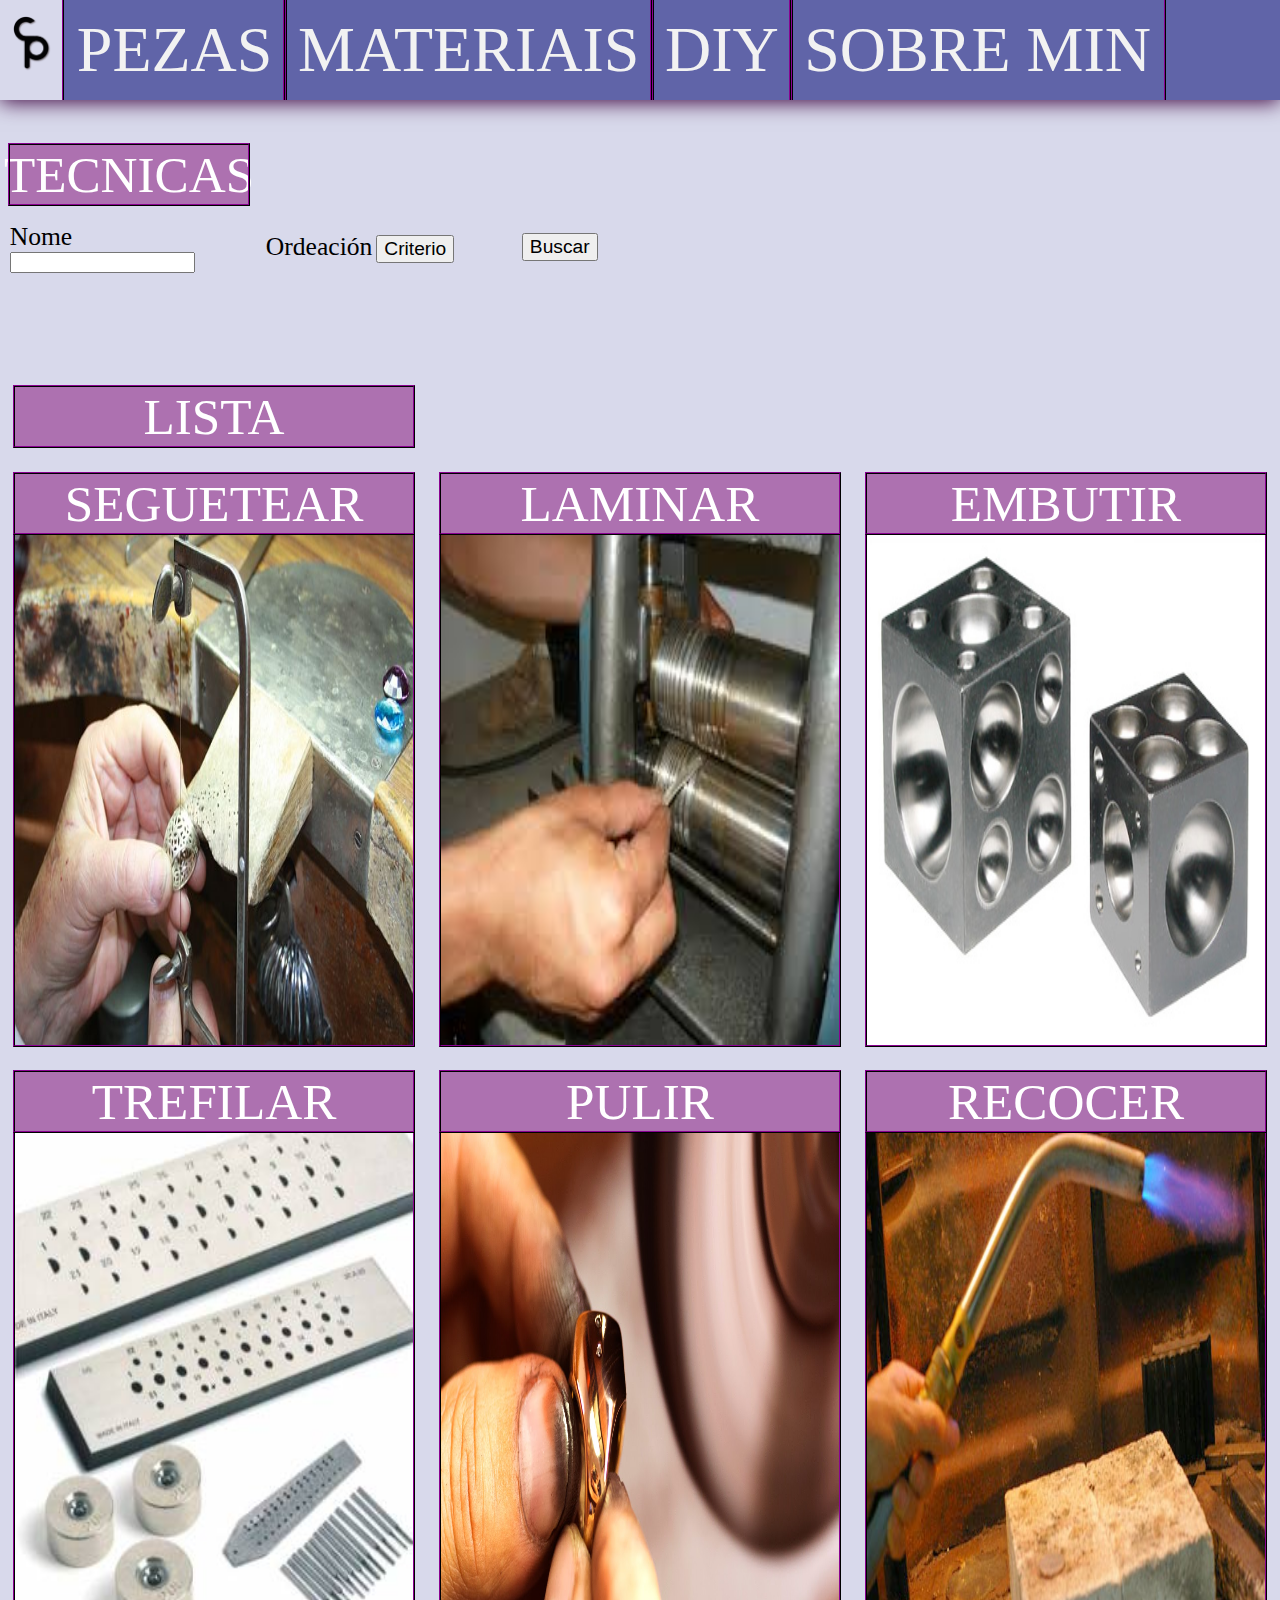
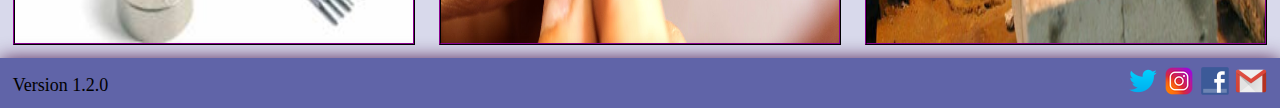
<file: pages/diy/tecnicas/tecnicas.html>
<!DOCTYPE html>
<html lang="es">

<!-- head -->
<head>
    <meta charset="UTF-8">
    <title>Tecnicas</title>

    <meta name="viewport" content="width=device-width, initial-scale=1.0">
	<meta name="author" content="Abraham Trashorras Rivas">
	<meta name="description" content="Practica para a materia de DAW do GrEI da USC">
    <base href="/index.html">

    <!-- Favicon code https://www.favicon-generator.org/-->
    <link rel="icon" type="image/png" sizes="16x16" href="/img/favicon/favicon-16x16.png">
    <link rel="icon" type="image/png" sizes="32x32" href="/img/favicon/favicon-32x32.png">
    <link rel="icon" type="image/png" sizes="96x96" href="/img/favicon/favicon-96x96.png">
    <!-- CSS sheet link -->
    <link rel="stylesheet" media="screen" href="/styleGridList.css">
</head>

<!-- body -->
<body onload ="startTimer()">
    <!-- Header with logo and navigation menues -->
    <header>
        <div class="navigationBar">
            <a class="img" href="/index.html"><img src="/img/logo/logoCP.png" alt="logo" ></a>
            <a href="/pages/pezas/pezas.html">PEZAS</a>
            <a href="/pages/materiais/materiais.html">MATERIAIS</a>
            <a href="/pages/diy/tecnicas/tecnicas.html">DIY</a>
            <a onclick = "showSubmenu()">SOBRE MIN</a>
            <div id="subMenu" class="hide">
                <a href="/pages/sobreMin/sobreMin_intro.html">Introduccion</a>
                <a href="/pages/sobreMin/sobreMin_curr.html">Curriculum</a>
                <a href="/pages/sobreMin/sobreMin_redes.html">Redes Sociais</a>
            </div>
        </div>
    </header>
    <section><br><br></section>
    <!------------------------------------------------------- Actual body of the page ------------------------------------------------------->
    <!-- Title and search section -->
    <section id="search">
        <table class="img-grid">
            <tr><td><div class="text-header">Tecnicas</div></td></tr>
            <tr>
                <td >
                    <label class="search">Nome</label> 
                    <input name="item" id="itemSearcher">
                </td>
                <td >
                    <label class="search">Ordeación</label>
                    <button type="button">Criterio</button>
                </td>
                <td >
                    <button type="button">Buscar</button>
                </td>
            </tr>
        </table>
    </section>
    <section><br><br><br><br><br></section>
    <!-- List of items available -->
    <section id="lista">
        <table class="img-grid">
            <tr>
                <td>
                    <div class="text-header">Lista</div>
                </td>
            </tr>
            <tr>
                <td>
                    <a href="/pages/diy/tecnicas/tecnica/tecnica.html">
                        <div class="img-container">
                            <div class="text-header">Seguetear</div>
                            <img src="/img/tecnicas/seguetear.jpg" alt="seguetear">
                        </div>
                    </a>
                </td>
                <td>
                    <a href="/pages/diy/tecnicas/tecnica/tecnica.html">
                        <div class="img-container">
                            <div class="text-header">Laminar</div>
                            <img src="/img/tecnicas/laminar.jpg" alt="laminar">
                        </div>
                    </a>
                </td>
                <td>
                    <a href="/pages/diy/tecnicas/tecnica/tecnica.html">
                        <div class="img-container">
                            <div class="text-header">Embutir</div>
                            <img src="/img/tecnicas/embutido.jpg" alt="embutir">
                        </div>
                    </a>
                </td>
            </tr>
            <tr>
                <td>
                    <a href="/pages/diy/tecnicas/tecnica/tecnica.html">
                        <div class="img-container">
                            <div class="text-header">Trefilar</div>
                            <img src="/img/tecnicas/trefilar.jpg" alt="trefilar">
                        </div>
                    </a>
                </td>
                <td>
                    <a href="/pages/diy/tecnicas/tecnica/tecnica.html">
                        <div class="img-container">
                            <div class="text-header">Pulir</div>
                            <img src="/img/tecnicas/pulir.jpg" alt="pulir">
                        </div>
                    </a>
                </td>
                <td>
                    <a href="/pages/diy/tecnicas/tecnica/tecnica.html">
                        <div class="img-container">
                            <div class="text-header">Recocer</div>
                            <img src="/img/tecnicas/recocer.jpg" alt="recocer">
                        </div>
                    </a>
                </td>
            </tr>
        </table>
    </section>
    <!-- Footer with version and social network icons -->
    <footer>
        <span>Version 1.2.0</span>
        <div>
            <a href="https://twitter.com/" target="_blank"><img src="/img/socialNetworks/twitter.ico" alt="twitter" width="32" height="32"></a>
            <a href="https://www.instagram.com/" target="_blank"><img src="/img/socialNetworks/instagram.ico" alt="instagram" width="32" height="32"></a>
            <a href="https://www.facebook.com/" target="_blank"><img src="/img/socialNetworks/facebook.ico" alt="facebook" width="32" height="32"></a>
            <a href="https://mail.google.com/" target="_blank"><img src="/img/socialNetworks/gmail.ico" alt="gmail" width="32" height="32"></a>
        </div>
    </footer>
    <script src="/list.js"></script>
</body>

</html>
</file>
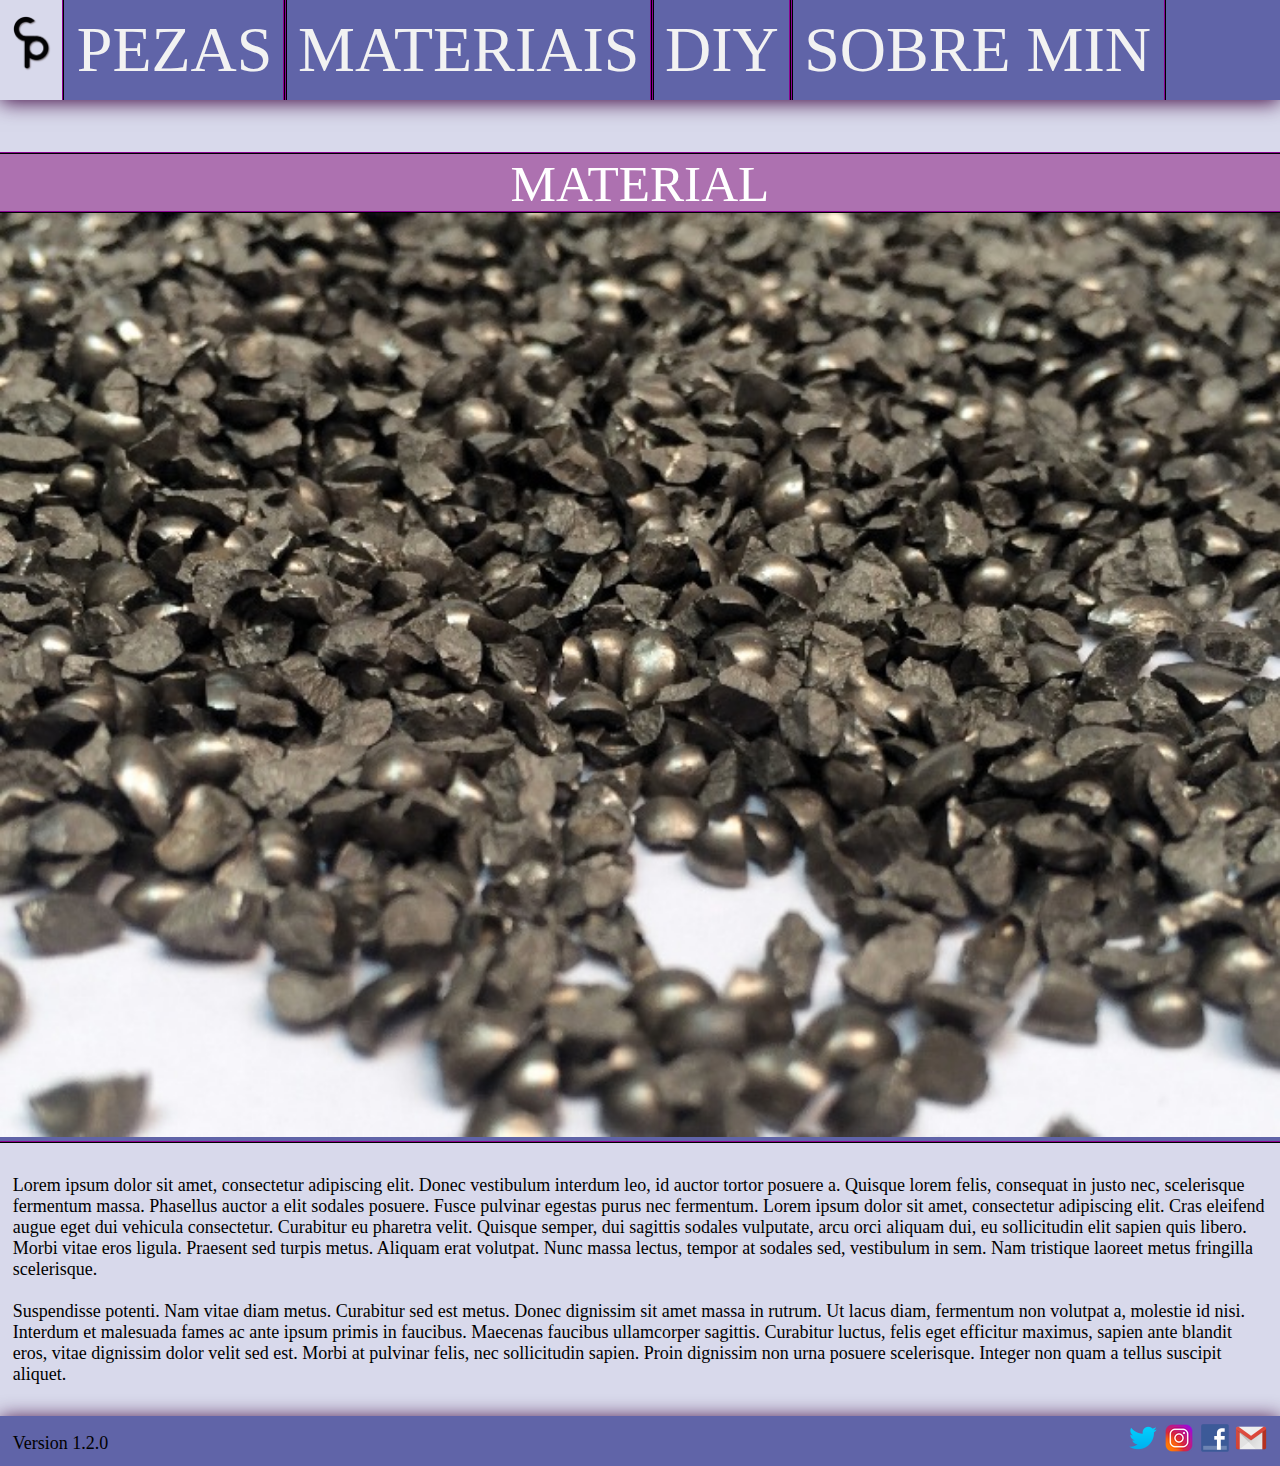
<file: pages/materiais/material/material.html>
<!DOCTYPE html>
<html lang="es">

<!-- head -->
<head>
    <meta charset="UTF-8">
    <title>Material</title>

    <meta name="viewport" content="width=device-width, initial-scale=1.0">
	<meta name="author" content="Abraham Trashorras Rivas">
	<meta name="description" content="Practica para a materia de DAW do GrEI da USC">
    <base href="/index.html">

    <!-- Favicon code https://www.favicon-generator.org/-->
    <link rel="icon" type="image/png" sizes="16x16" href="/img/favicon/favicon-16x16.png">
    <link rel="icon" type="image/png" sizes="32x32" href="/img/favicon/favicon-32x32.png">
    <link rel="icon" type="image/png" sizes="96x96" href="/img/favicon/favicon-96x96.png">
    <!-- CSS sheet link -->
    <link rel="stylesheet" media="screen" href="/styleItem.css">
</head>

<!-- body -->
<body onload ="startTimer()">
    <!-- Header with logo and navigation menues -->
    <header>
        <div class="navigationBar">
            <a class="img" href="/index.html"><img src="/img/logo/logoCP.png" alt="logo" ></a>
            <a href="/pages/pezas/pezas.html">PEZAS</a>
            <a href="/pages/materiais/materiais.html">MATERIAIS</a>
            <a href="/pages/diy/tecnicas/tecnicas.html">DIY</a>
            <a onclick = "showSubmenu()">SOBRE MIN</a>
            <div id="subMenu" class="hide">
                <a href="/pages/sobreMin/sobreMin_intro.html">Introduccion</a>
                <a href="/pages/sobreMin/sobreMin_curr.html">Curriculum</a>
                <a href="/pages/sobreMin/sobreMin_redes.html">Redes Sociais</a>
            </div>
        </div>
    </header>
    <section><br><br></section>
    <!-- Actual body of the page -->
    <section id="articulo">
        <br>
        <article class="img-grid">
            <div class="text-header">Material</div>
            <div class="img-container"><img src="/img/materiais/laton.jpg" alt="laton"></div>
            <div class="articleText">
                <br>
                Lorem ipsum dolor sit amet, consectetur adipiscing elit. Donec vestibulum interdum leo, id auctor tortor
                posuere a. Quisque lorem felis, consequat in justo nec, scelerisque fermentum massa. Phasellus auctor a elit
                sodales posuere. Fusce pulvinar egestas purus nec fermentum. Lorem ipsum dolor sit amet, consectetur
                adipiscing elit. Cras eleifend augue eget dui vehicula consectetur. Curabitur eu pharetra velit. Quisque
                semper, dui sagittis sodales vulputate, arcu orci aliquam dui, eu sollicitudin elit sapien quis libero.
                Morbi vitae eros ligula. Praesent sed turpis metus. Aliquam erat volutpat. Nunc massa lectus, tempor at
                sodales sed, vestibulum in sem. Nam tristique laoreet metus fringilla scelerisque.
                <br>
                <br>
                Suspendisse potenti. Nam vitae diam metus. Curabitur sed est metus. Donec dignissim sit amet massa in
                rutrum. Ut lacus diam, fermentum non volutpat a, molestie id nisi. Interdum et malesuada fames ac ante ipsum
                primis in faucibus. Maecenas faucibus ullamcorper sagittis. Curabitur luctus, felis eget efficitur maximus,
                sapien ante blandit eros, vitae dignissim dolor velit sed est. Morbi at pulvinar felis, nec sollicitudin
                sapien. Proin dignissim non urna posuere scelerisque. Integer non quam a tellus suscipit aliquet.
            </div>
        </article>
    </section>
    <br>
    <!-- Footer with version and social network icons -->
    <footer>
        <span>Version 1.2.0</span>
        <div>
            <a href="https://twitter.com/" target="_blank"><img src="/img/socialNetworks/twitter.ico" alt="twitter" width="32" height="32"></a>
            <a href="https://www.instagram.com/" target="_blank"><img src="/img/socialNetworks/instagram.ico" alt="instagram" width="32" height="32"></a>
            <a href="https://www.facebook.com/" target="_blank"><img src="/img/socialNetworks/facebook.ico" alt="facebook" width="32" height="32"></a>
            <a href="https://mail.google.com/" target="_blank"><img src="/img/socialNetworks/gmail.ico" alt="gmail" width="32" height="32"></a>
        </div>
    </footer>
    <script src="/list.js"></script>
</body>

</html>
</file>
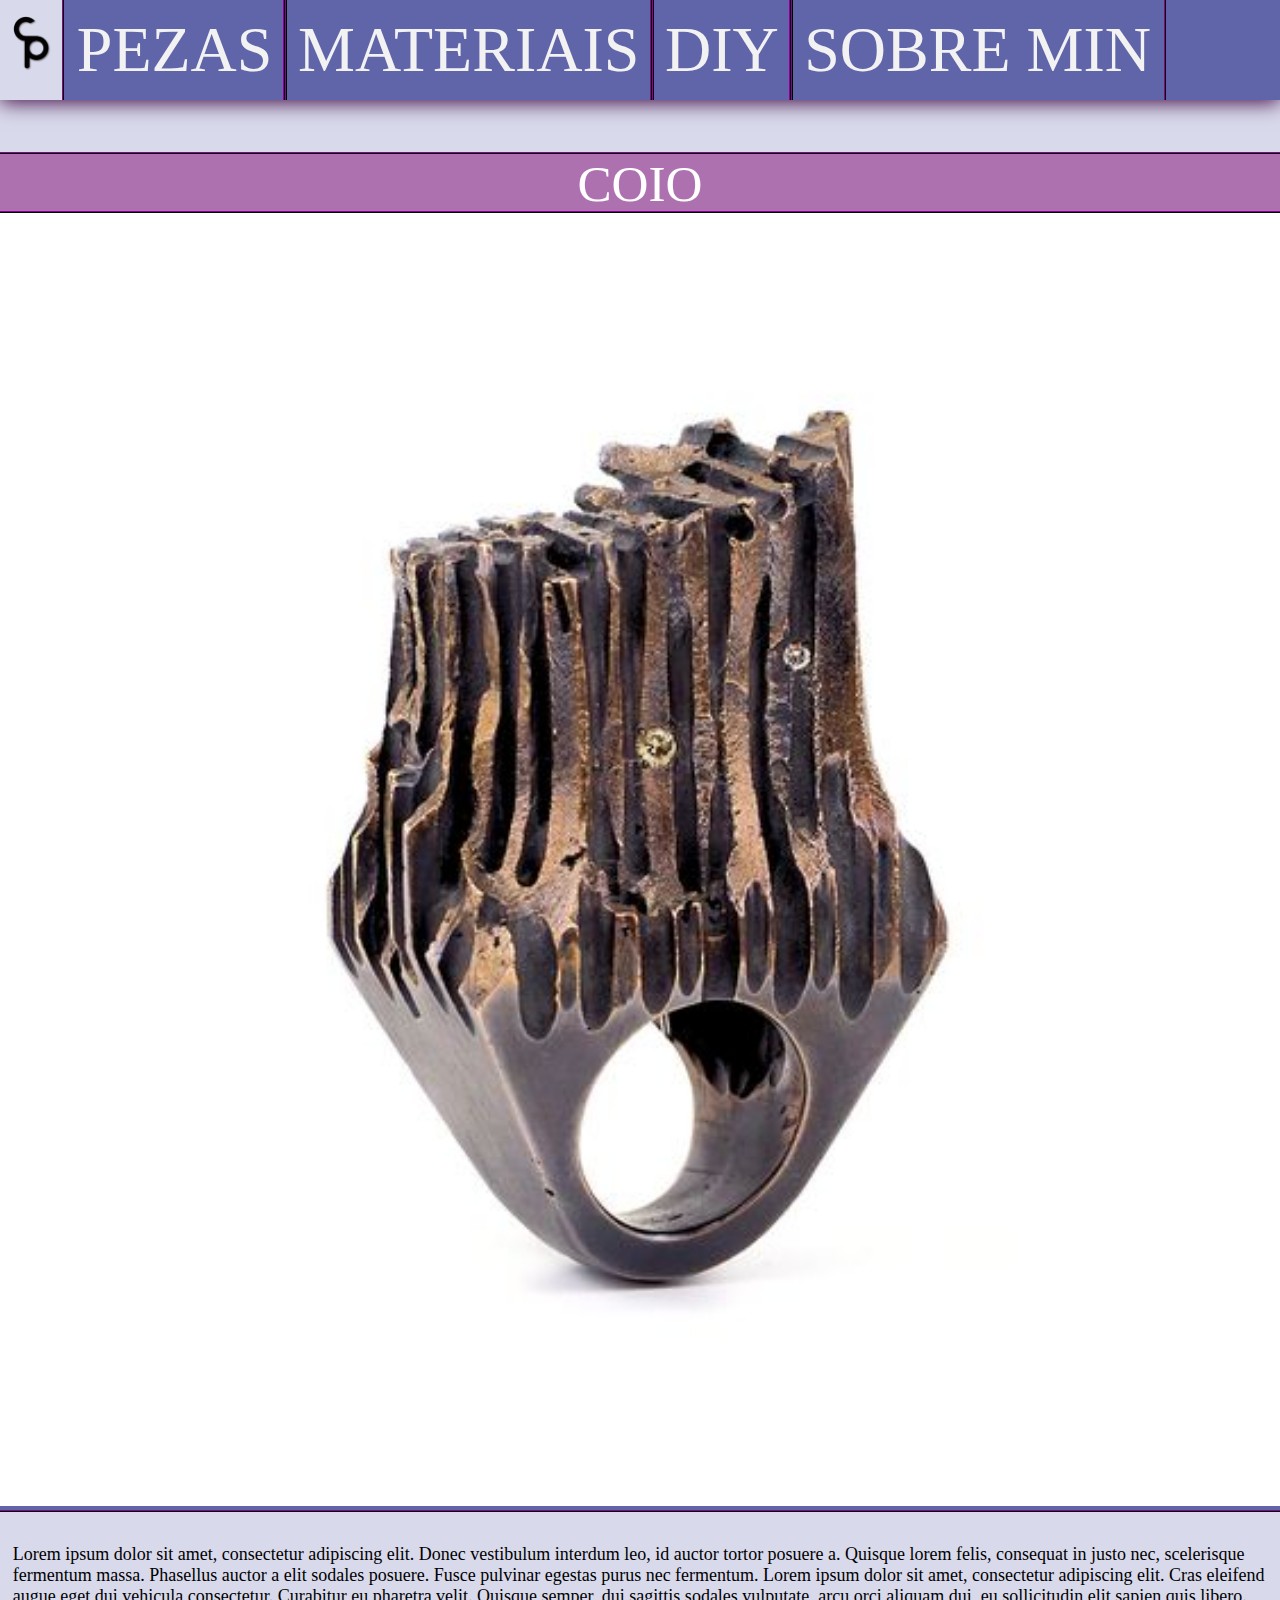
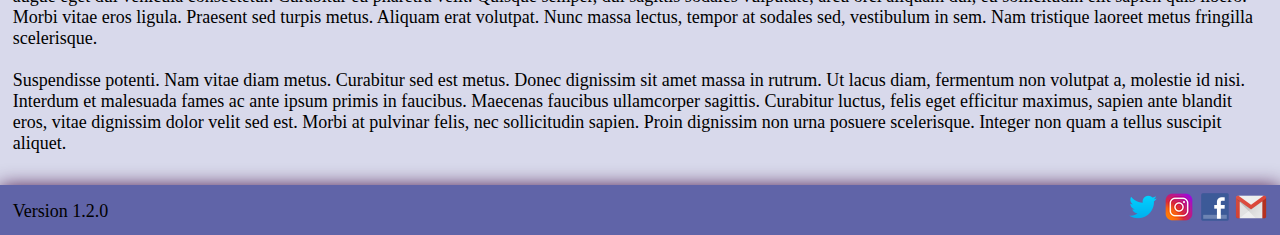
<file: pages/pezas/peza/peza.html>
<!DOCTYPE html>
<html lang="es">

<!-- head -->
<head>
    <meta charset="UTF-8">
    <title>Peza</title>

    <meta name="viewport" content="width=device-width, initial-scale=1.0">
	<meta name="author" content="Abraham Trashorras Rivas">
	<meta name="description" content="Practica para a materia de DAW do GrEI da USC">
    <base href="/index.html">

    <!-- Favicon code https://www.favicon-generator.org/-->
    <link rel="icon" type="image/png" sizes="16x16" href="/img/favicon/favicon-16x16.png">
    <link rel="icon" type="image/png" sizes="32x32" href="/img/favicon/favicon-32x32.png">
    <link rel="icon" type="image/png" sizes="96x96" href="/img/favicon/favicon-96x96.png">
    <!-- CSS sheet link -->
    <link rel="stylesheet" media="screen" href="/styleItem.css">
</head>

<!-- body -->
<body onload ="startTimer()">
    <!-- Header with logo and navigation menues -->
    <header>
        <div class="navigationBar">
            <a class="img" href="/index.html"><img src="/img/logo/logoCP.png" alt="logo" ></a>
            <a href="/pages/pezas/pezas.html">PEZAS</a>
            <a href="/pages/materiais/materiais.html">MATERIAIS</a>
            <a href="/pages/diy/tecnicas/tecnicas.html">DIY</a>
            <a onclick = "showSubmenu()">SOBRE MIN</a>
            <div id="subMenu" class="hide">
                <a href="/pages/sobreMin/sobreMin_intro.html">Introduccion</a>
                <a href="/pages/sobreMin/sobreMin_curr.html">Curriculum</a>
                <a href="/pages/sobreMin/sobreMin_redes.html">Redes Sociais</a>
            </div>
        </div>
    </header>
    <section><br><br></section>
    <!-- Actual body of the page -->
    <section id="articulo">
        <br>
        <article class="img-grid">
            <div class="text-header">Coio</div>
            <div class="img-container"><img src="/img/pezas/roca.jpg" alt="coio"></div>
            <div class="articleText">
                <br>
                Lorem ipsum dolor sit amet, consectetur adipiscing elit. Donec vestibulum interdum leo, id auctor tortor
                posuere a. Quisque lorem felis, consequat in justo nec, scelerisque fermentum massa. Phasellus auctor a elit
                sodales posuere. Fusce pulvinar egestas purus nec fermentum. Lorem ipsum dolor sit amet, consectetur
                adipiscing elit. Cras eleifend augue eget dui vehicula consectetur. Curabitur eu pharetra velit. Quisque
                semper, dui sagittis sodales vulputate, arcu orci aliquam dui, eu sollicitudin elit sapien quis libero.
                Morbi vitae eros ligula. Praesent sed turpis metus. Aliquam erat volutpat. Nunc massa lectus, tempor at
                sodales sed, vestibulum in sem. Nam tristique laoreet metus fringilla scelerisque.
                <br>
                <br>
                Suspendisse potenti. Nam vitae diam metus. Curabitur sed est metus. Donec dignissim sit amet massa in
                rutrum. Ut lacus diam, fermentum non volutpat a, molestie id nisi. Interdum et malesuada fames ac ante ipsum
                primis in faucibus. Maecenas faucibus ullamcorper sagittis. Curabitur luctus, felis eget efficitur maximus,
                sapien ante blandit eros, vitae dignissim dolor velit sed est. Morbi at pulvinar felis, nec sollicitudin
                sapien. Proin dignissim non urna posuere scelerisque. Integer non quam a tellus suscipit aliquet.
            </div>
        </article>
    </section>
    <br>
    <!-- Footer with version and social network icons -->
    <footer>
        <span>Version 1.2.0</span>
        <div>
            <a href="https://twitter.com/" target="_blank"><img src="/img/socialNetworks/twitter.ico" alt="twitter" width="32" height="32"></a>
            <a href="https://www.instagram.com/" target="_blank"><img src="/img/socialNetworks/instagram.ico" alt="instagram" width="32" height="32"></a>
            <a href="https://www.facebook.com/" target="_blank"><img src="/img/socialNetworks/facebook.ico" alt="facebook" width="32" height="32"></a>
            <a href="https://mail.google.com/" target="_blank"><img src="/img/socialNetworks/gmail.ico" alt="gmail" width="32" height="32"></a>
        </div>
    </footer>
    <script src="/list.js"></script>
</body>

</html>
</file>
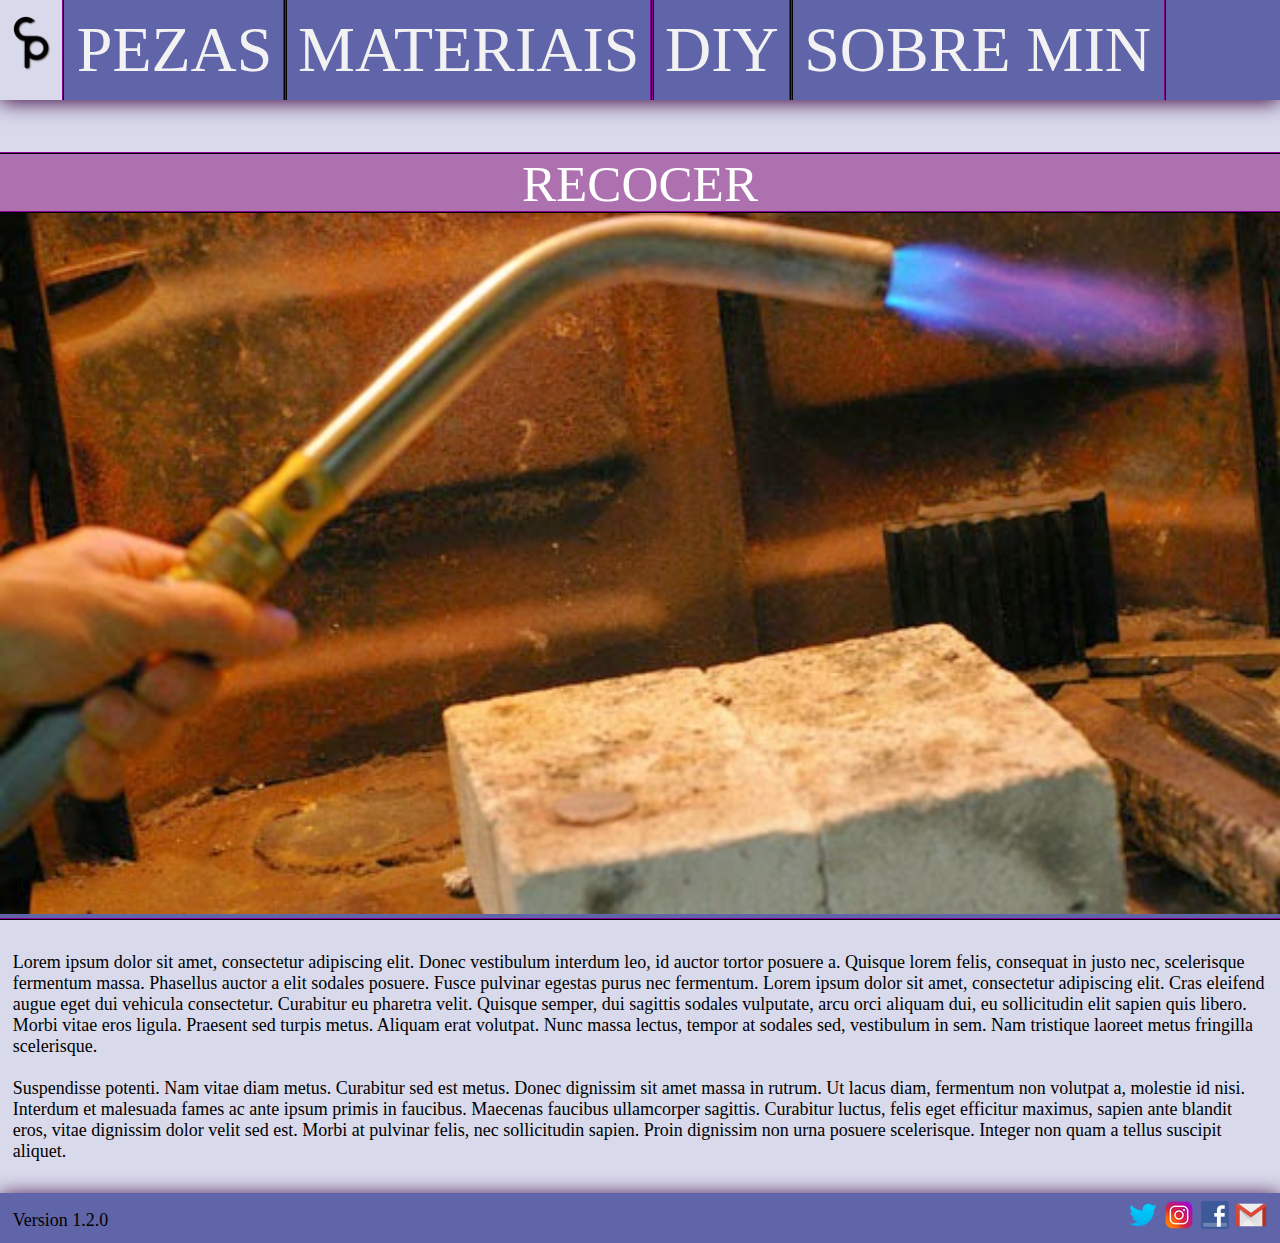
<file: pages/diy/tecnicas/tecnica/tecnica.html>
<!DOCTYPE html>
<html lang="es">

<!-- head -->
<head>
    <meta charset="UTF-8">
    <title>Tecnica</title>

    <meta name="viewport" content="width=device-width, initial-scale=1.0">
	<meta name="author" content="Abraham Trashorras Rivas">
	<meta name="description" content="Practica para a materia de DAW do GrEI da USC">
    <base href="/index.html">

    <!-- Favicon code https://www.favicon-generator.org/-->
    <link rel="icon" type="image/png" sizes="32x32" href="/img/favicon/favicon-32x32.png">
    <link rel="icon" type="image/png" sizes="96x96" href="/img/favicon/favicon-96x96.png">
    <link rel="icon" type="image/png" sizes="16x16" href="/img/favicon/favicon-16x16.png">
    <!-- CSS sheet link -->
    <link rel="stylesheet" media="screen" href="/styleItem.css">
</head>

<!-- body -->
<body onload ="startTimer()">
    <!-- Header with logo and navigation menues -->
    <header>
        <div class="navigationBar">
            <a class="img" href="/index.html"><img src="/img/logo/logoCP.png" alt="logo" ></a>
            <a href="/pages/pezas/pezas.html">PEZAS</a>
            <a href="/pages/materiais/materiais.html">MATERIAIS</a>
            <a href="/pages/diy/tecnicas/tecnicas.html">DIY</a>
            <a onclick = "showSubmenu()">SOBRE MIN</a>
            <div id="subMenu" class="hide">
                <a href="/pages/sobreMin/sobreMin_intro.html">Introduccion</a>
                <a href="/pages/sobreMin/sobreMin_curr.html">Curriculum</a>
                <a href="/pages/sobreMin/sobreMin_redes.html">Redes Sociais</a>
            </div>
        </div>
    </header>
    <section><br><br></section>
    <!-- Actual body of the page -->
    <section>
        <br>
        <article class="img-grid">
            <div class="text-header">Recocer</div>
            <div class="img-container"><img src="/img/tecnicas/recocer.jpg" alt="recocer"></div>
            <div class="articleText">
                <br>
                Lorem ipsum dolor sit amet, consectetur adipiscing elit. Donec vestibulum interdum leo, id auctor tortor
                posuere a. Quisque lorem felis, consequat in justo nec, scelerisque fermentum massa. Phasellus auctor a elit
                sodales posuere. Fusce pulvinar egestas purus nec fermentum. Lorem ipsum dolor sit amet, consectetur
                adipiscing elit. Cras eleifend augue eget dui vehicula consectetur. Curabitur eu pharetra velit. Quisque
                semper, dui sagittis sodales vulputate, arcu orci aliquam dui, eu sollicitudin elit sapien quis libero.
                Morbi vitae eros ligula. Praesent sed turpis metus. Aliquam erat volutpat. Nunc massa lectus, tempor at
                sodales sed, vestibulum in sem. Nam tristique laoreet metus fringilla scelerisque.
                <br>
                <br>
                Suspendisse potenti. Nam vitae diam metus. Curabitur sed est metus. Donec dignissim sit amet massa in
                rutrum. Ut lacus diam, fermentum non volutpat a, molestie id nisi. Interdum et malesuada fames ac ante ipsum
                primis in faucibus. Maecenas faucibus ullamcorper sagittis. Curabitur luctus, felis eget efficitur maximus,
                sapien ante blandit eros, vitae dignissim dolor velit sed est. Morbi at pulvinar felis, nec sollicitudin
                sapien. Proin dignissim non urna posuere scelerisque. Integer non quam a tellus suscipit aliquet.
            </div>
        </article>
    </section>
    <br>
    <!-- Footer with version and social network icons -->
    <footer>
        <span>Version 1.2.0</span>
        <div>
            <a href="https://twitter.com/" target="_blank"><img src="/img/socialNetworks/twitter.ico" alt="twitter" width="32" height="32"></a>
            <a href="https://www.instagram.com/" target="_blank"><img src="/img/socialNetworks/instagram.ico" alt="instagram" width="32" height="32"></a>
            <a href="https://www.facebook.com/" target="_blank"><img src="/img/socialNetworks/facebook.ico" alt="facebook" width="32" height="32"></a>
            <a href="https://mail.google.com/" target="_blank"><img src="/img/socialNetworks/gmail.ico" alt="gmail" width="32" height="32"></a>
        </div>
    </footer>
    <script src="/list.js"></script>
</body>

</html>
</file>
<file: style.css>
/*------------------ Page format ------------------*/
body{ height:100vh; margin:0; background: rgb(216, 217, 235);}
header{ min-height:auto; background:rgb(96, 100, 168); box-shadow: 0 2px 20px #3a013d;}
footer{ min-height:50px; background:rgb(96, 100, 168); box-shadow: 0 2px 20px #3a013d; position: relative; width: 100%;}
body{display:flex; flex-direction:column; }
footer{margin-top:auto;}

/*------------------ Elements format ------------------*/
a{ text-decoration: none; }

/*------------------ Navigation Bar format ------------------*/
.navigationBar {
    overflow: hidden;
    width: 100%;
    height: 100%;
}

.navigationBar a {
    float: left;
    color: #f2f2f2;
    text-align: center;
    font-size: 5vw;
    outline: ridge 2px rgb(58, 1, 61);
    padding: 1vw;
}

.navigationBar a:hover {
    background-color: #D8D9EB;
    outline: ridge 2px rgb(58, 1, 61);
    color: black;
}

.navigationBar a.active {
    background-color: #4CAF50;
    color: white;
}

.navigationBar img{
    width: 3vw;
}

.navigationBar a.img {
    outline: none;
}

/*------------------ Table format ------------------*/
table .img-grid{
    position: relative;
}

table.img-grid tr {
    position: relative;
    height: 100%;
    width: 100%;
}

.img-container{
    position: relative;
    outline: ridge 2px rgb(58, 1, 61);
}

/*------------------ Novidades table format ------------------*/
table.img-grid td.novidades {
    position: relative;
    padding: 1%;
    width: 33%;
}  

table.img-grid td.novidades.right {
    position: relative;
    left: 66.5%;
}

.img-container img.novidades{
    display: block;
    width: 100%;
    max-height: 10vw;
} 

.text-header{
    outline: ridge 2px rgb(58, 1, 61);
    position: relative;
    top: 0;
    left: 0;
    display: flex;
    height: 30%;
    width: 100%;
    align-items: center;
    justify-content: center;
    background-color: rgb(173, 113, 176, 1.0);
    font-size: 4vw;
    color:white;
    text-transform: uppercase;
}

/*------------------ Contidos table format ------------------*/
table.img-grid td.contidos {
    position: relative;
    padding: 1%;
    width: 35%;
    height: 100%;
}

table.img-grid td.contidos.right {
    position: relative;
    left: 25%;
}

.img-container img.contidos{
    width: 100%;
    height: 40vw;
    display: block;
}   

.img-container .text-overlay{
    outline: ridge 2px rgb(58, 1, 61);
    position: absolute;
    top: 35%;
    left: 0;
    display: flex;
    height: 30%;
    width: 100%;
    align-items: center;
    justify-content: center;
    background-color: #d8d9ebcc;
    font-size: 6vw;
    color: #ad71b0;
    text-transform: uppercase;
}  

/*------------------ Footer format ------------------*/
footer{
    text-align: center;
}

footer div{
    float: right;
    padding-top: 0.5%;
    padding-right: 1%;
}

span{
    left: 0;
    top: 33%;
    padding-left: 1%;
    font-size: large;
    position: absolute;
}

/*------------------ Submenu hide and show ------------------*/
.hide{display:none;}
</file>
<file: styleGridList.css>
/*------------------ Page format ------------------*/
body{ height:100vh; margin:0; background: rgb(216, 217, 235);}
header{ min-height:auto; background:rgb(96, 100, 168); box-shadow: 0 2px 20px #3a013d;}
footer{ min-height:50px; background:rgb(96, 100, 168); box-shadow: 0 2px 20px #3a013d; position: relative; width: 100%;}
body{display:flex; flex-direction:column; }
footer{margin-top:auto;}

/*------------------ Elements format ------------------*/
a{ text-decoration: none; }

/*------------------ Navigation Bar format ------------------*/
.navigationBar {
    overflow: hidden;
    width: 100%;
    height: 100%;
}

.navigationBar a {
    float: left;
    color: #f2f2f2;
    text-align: center;
    font-size: 5vw;
    outline: ridge 2px rgb(58, 1, 61);
    padding: 1vw;
}

.navigationBar a:hover {
    background-color: #D8D9EB;
    outline: ridge 2px rgb(58, 1, 61);
    color: black;
}

.navigationBar a.active {
    background-color: #4CAF50;
    color: white;
}

.navigationBar img{
    width: 3vw;
}

.navigationBar a.img {
    outline: none;
}

/*------------------ Table format ------------------*/
table .img-grid{
    position: relative;
}

table.img-grid tr {
    position: relative;
    height: 100%;
    width: 100%;
}

.img-container{
    position: relative;
    outline: ridge 2px rgb(58, 1, 61);
}

/*------------------ Contidos table format ------------------*/
table.img-grid td {
    position: relative;
    padding: 1%;
    width: 33%;
    height: 100%;
}

table.img-grid td.right {
    position: relative;
    left: 66.5%;
}

.img-container img{
    width: 100%;
    height: 40vw;
    display: block;
}   

.text-header{
    outline: ridge 2px rgb(58, 1, 61);
    position: relative;
    top: 0;
    left: 0;
    display: flex;
    height: 30%;
    width: 100%;
    align-items: center;
    justify-content: center;
    background-color: rgb(173, 113, 176, 1.0);
    font-size: 4vw;
    color:white;
    text-transform: uppercase;
}

/*------------------ Footer format ------------------*/
.img-grid button{
    font-size: 1.5vw;
}
label.search{
    font-size: 2vw;
} 

input.search{
    margin: 1%;
}

/*------------------ Footer format ------------------*/
footer{
    text-align: center;
}

footer div{
    float: right;
    padding-top: 0.5%;
    padding-right: 1%;
}

span{
    left: 0;
    top: 33%;
    padding-left: 1%;
    font-size: large;
    position: absolute;
}

/*------------------ Submenu hide and show ------------------*/
.hide{display:none;}
</file>
<file: pages/sobreMin/style.css>
/*------------------ Page format ------------------*/
body{ height:100vh; margin:0; background: rgb(216, 217, 235);}
header{ min-height:auto; background:#6064a8; box-shadow: 0 2px 20px #3a013d;}
footer{ min-height:50px; background:#6064a8; box-shadow: 0 2px 20px #3a013d; position: relative; width: 100%;}
body{display:flex; flex-direction:column; }
footer{margin-top:auto;}

/*------------------ Elements format ------------------*/
a{ text-decoration: none; }

/*------------------ Navigation Bar format ------------------*/
.navigationBar {
    overflow: hidden;
    width: 100%;
    height: 100%;
}

.navigationBar a {
    float: left;
    color: #f2f2f2;
    text-align: center;
    font-size: 5vw;
    outline: ridge 2px rgb(58, 1, 61);
    padding: 1vw;
}

.navigationBar a:hover {
    background-color: #D8D9EB;
    outline: ridge 2px rgb(58, 1, 61);
    color: black;
}

.navigationBar a.active {
    background-color: #4CAF50;
    color: white;
}

.navigationBar img{
    width: 3vw;
}

.navigationBar a.img {
    outline: none;
}

.navigationBar a.smallNav {
    float: left;
    color: #f2f2f2;
    text-align: center;
    font-size: 2.5vw;
    outline: none;
    padding: 1vw;
}

.navigationBar a.smallNav:hover {
    background-color: #D8D9EB;
    outline: ridge 2px rgb(58, 1, 61);
    color: black;
}



/*------------------ Table format ------------------*/
table .img-grid{
    position: relative;
}

table.img-grid tr {
    position: relative;
    height: 100%;
    width: 100%;
}

.img-container{
    position: relative;
    background-color: #6064a8;
    outline: ridge 2px rgb(58, 1, 61);
    padding: 10%;
}

/*------------------ Contidos table format ------------------*/
table.img-grid td {
    position: relative;
    padding: 2%;
}

table.img-grid td.right {
    position: relative;
    left: 66.5%;
}

.img-container img{
    width: 100%;
    height: auto;
}   

.text-header{
    outline: ridge 2px rgb(58, 1, 61);
    position: relative;
    top: 0;
    left: 0;
    display: flex;
    height: 30%;
    width: 100%;
    align-items: center;
    justify-content: center;
    background-color: rgb(173, 113, 176, 1.0);
    font-size: 4vw;
    color:white;
    text-transform: uppercase;
}

/*------------------ Text format ------------------*/
.articleText{
    font-size: 1.5vh;
    padding: 1%;
}

.smallArticleText{
    font-size: 1.25vh;
    padding: 1%;
}

/*------------------ Footer format ------------------*/
footer{
    text-align: center;
}

footer div{
    float: right;
    padding-top: 0.5%;
    padding-right: 1%;
}

span{
    left: 0;
    top: 33%;
    padding-left: 1%;
    font-size: large;
    position: absolute;
}

/*------------------ Submenu hide and show ------------------*/
.hide{display:none;}
</file>
<file: styleItem.css>
/*------------------ Page format ------------------*/
body{ height:100vh; margin:0; background: rgb(216, 217, 235);}
header{ min-height:auto; background:#6064a8; box-shadow: 0 2px 20px #3a013d;}
footer{ min-height:50px; background:#6064a8; box-shadow: 0 2px 20px #3a013d; position: relative; width: 100%;}
body{display:flex; flex-direction:column; }
footer{margin-top:auto;}

/*------------------ Elements format ------------------*/
a{ text-decoration: none; }

/*------------------ Navigation Bar format ------------------*/
.navigationBar {
    overflow: hidden;
    width: 100%;
    height: 100%;
}

.navigationBar a {
    float: left;
    color: #f2f2f2;
    text-align: center;
    font-size: 5vw;
    outline: ridge 2px rgb(58, 1, 61);
    padding: 1vw;
}

.navigationBar a:hover {
    background-color: #D8D9EB;
    outline: ridge 2px rgb(58, 1, 61);
    color: black;
}

.navigationBar a.active {
    background-color: #4CAF50;
    color: white;
}

.navigationBar img{
    width: 3vw;
}

.navigationBar a.img {
    outline: none;
}

/*------------------ Table format ------------------*/
table .img-grid{
    position: relative;
}

table.img-grid tr {
    position: relative;
    height: 100%;
    width: 100%;
}

.img-container{
    position: relative;
    background-color: #6064a8;
    outline: ridge 2px rgb(58, 1, 61);
    margin: auto;
}

/*------------------ Contidos table format ------------------*/
table.img-grid td {
    position: relative;
    padding: 1%;
    width: 33%;
    height: 100%;
}

table.img-grid td.right {
    position: relative;
    left: 66.5%;
}

.img-container img{
    width: 100%;
    min-height: 20vh;
}   

.text-header{
    outline: ridge 2px rgb(58, 1, 61);
    position: relative;
    top: 0;
    left: 0;
    display: flex;
    height: 30%;
    width: 100%;
    align-items: center;
    justify-content: center;
    background-color: rgb(173, 113, 176, 1.0);
    font-size: 4vw;
    color:white;
    text-transform: uppercase;
}

/*------------------ Text format ------------------*/
.articleText{
    font-size: 2vh;
    padding: 1%;
}

/*------------------ Footer format ------------------*/
footer{
    text-align: center;
}

footer div{
    float: right;
    padding-top: 0.5%;
    padding-right: 1%;
}

span{
    left: 0;
    top: 33%;
    padding-left: 1%;
    font-size: large;
    position: absolute;
}

/*------------------ Submenu hide and show ------------------*/
.hide{display:none;}
</file>
